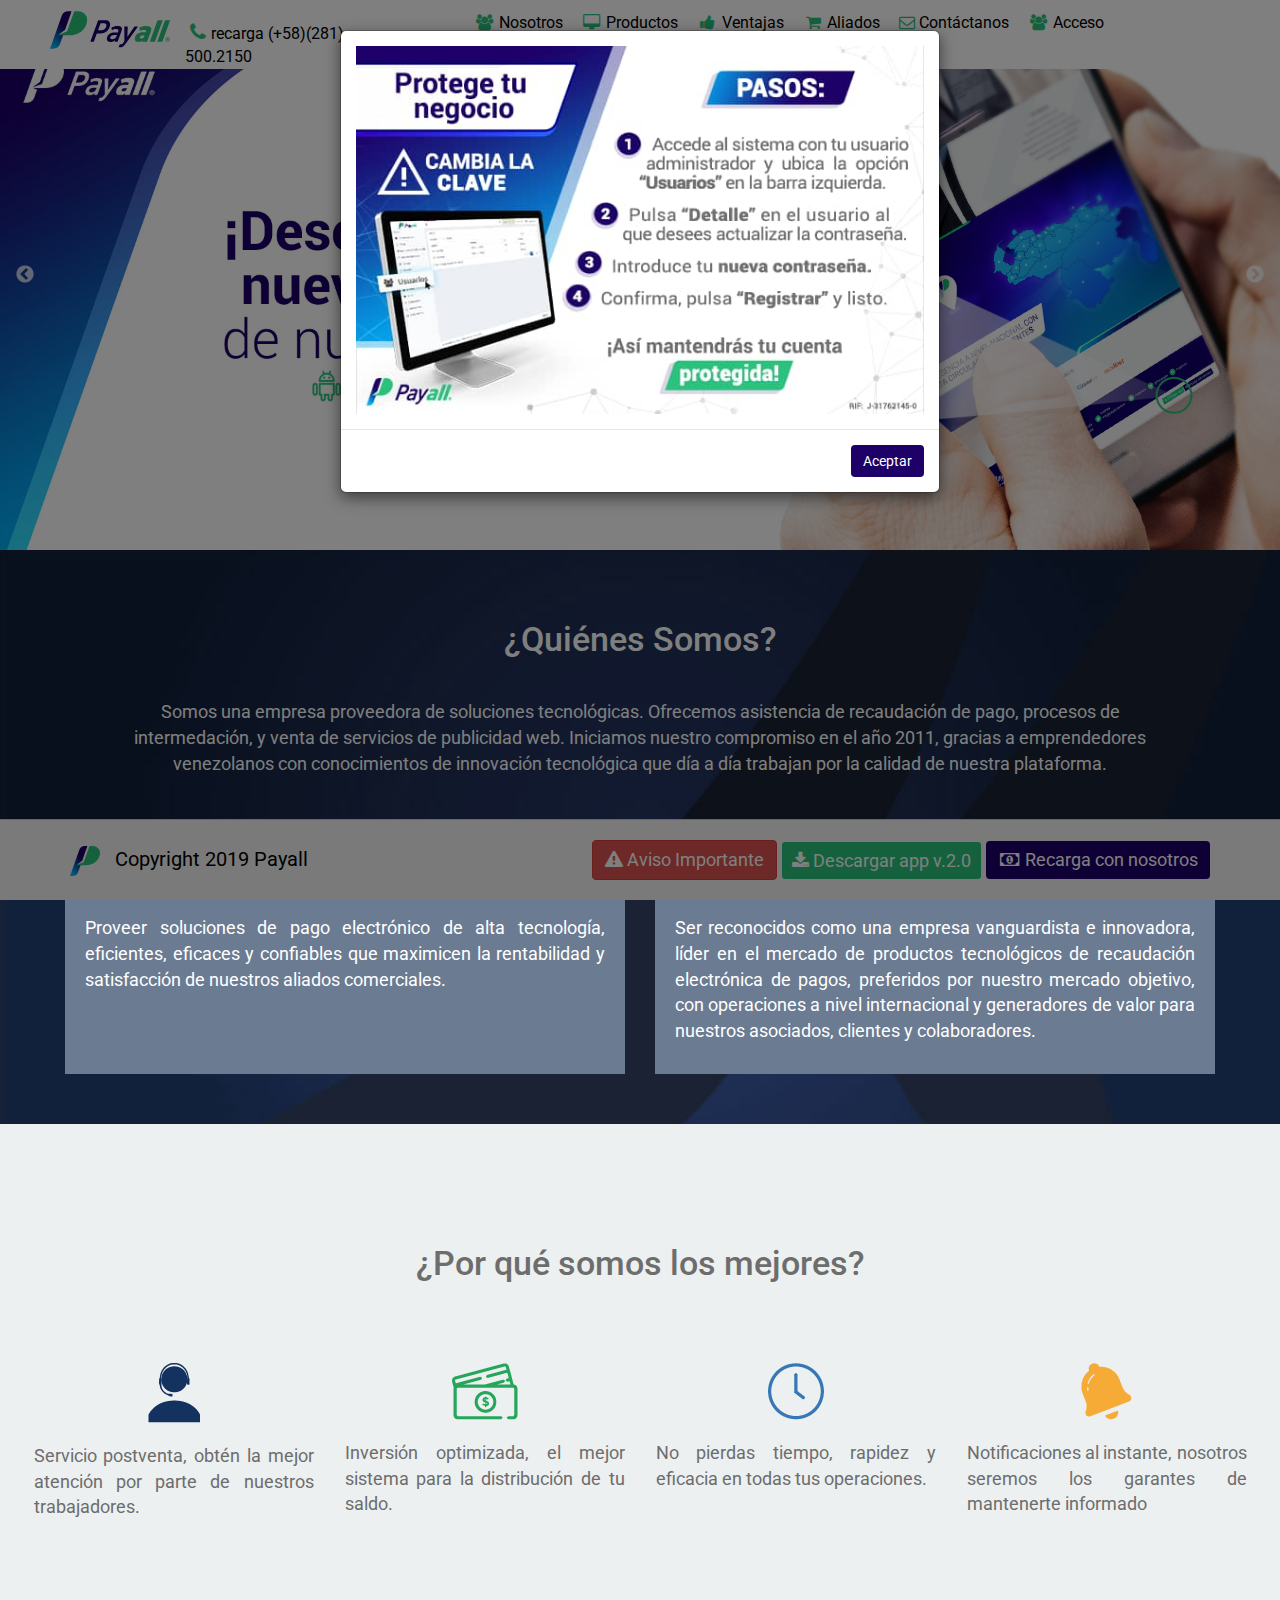
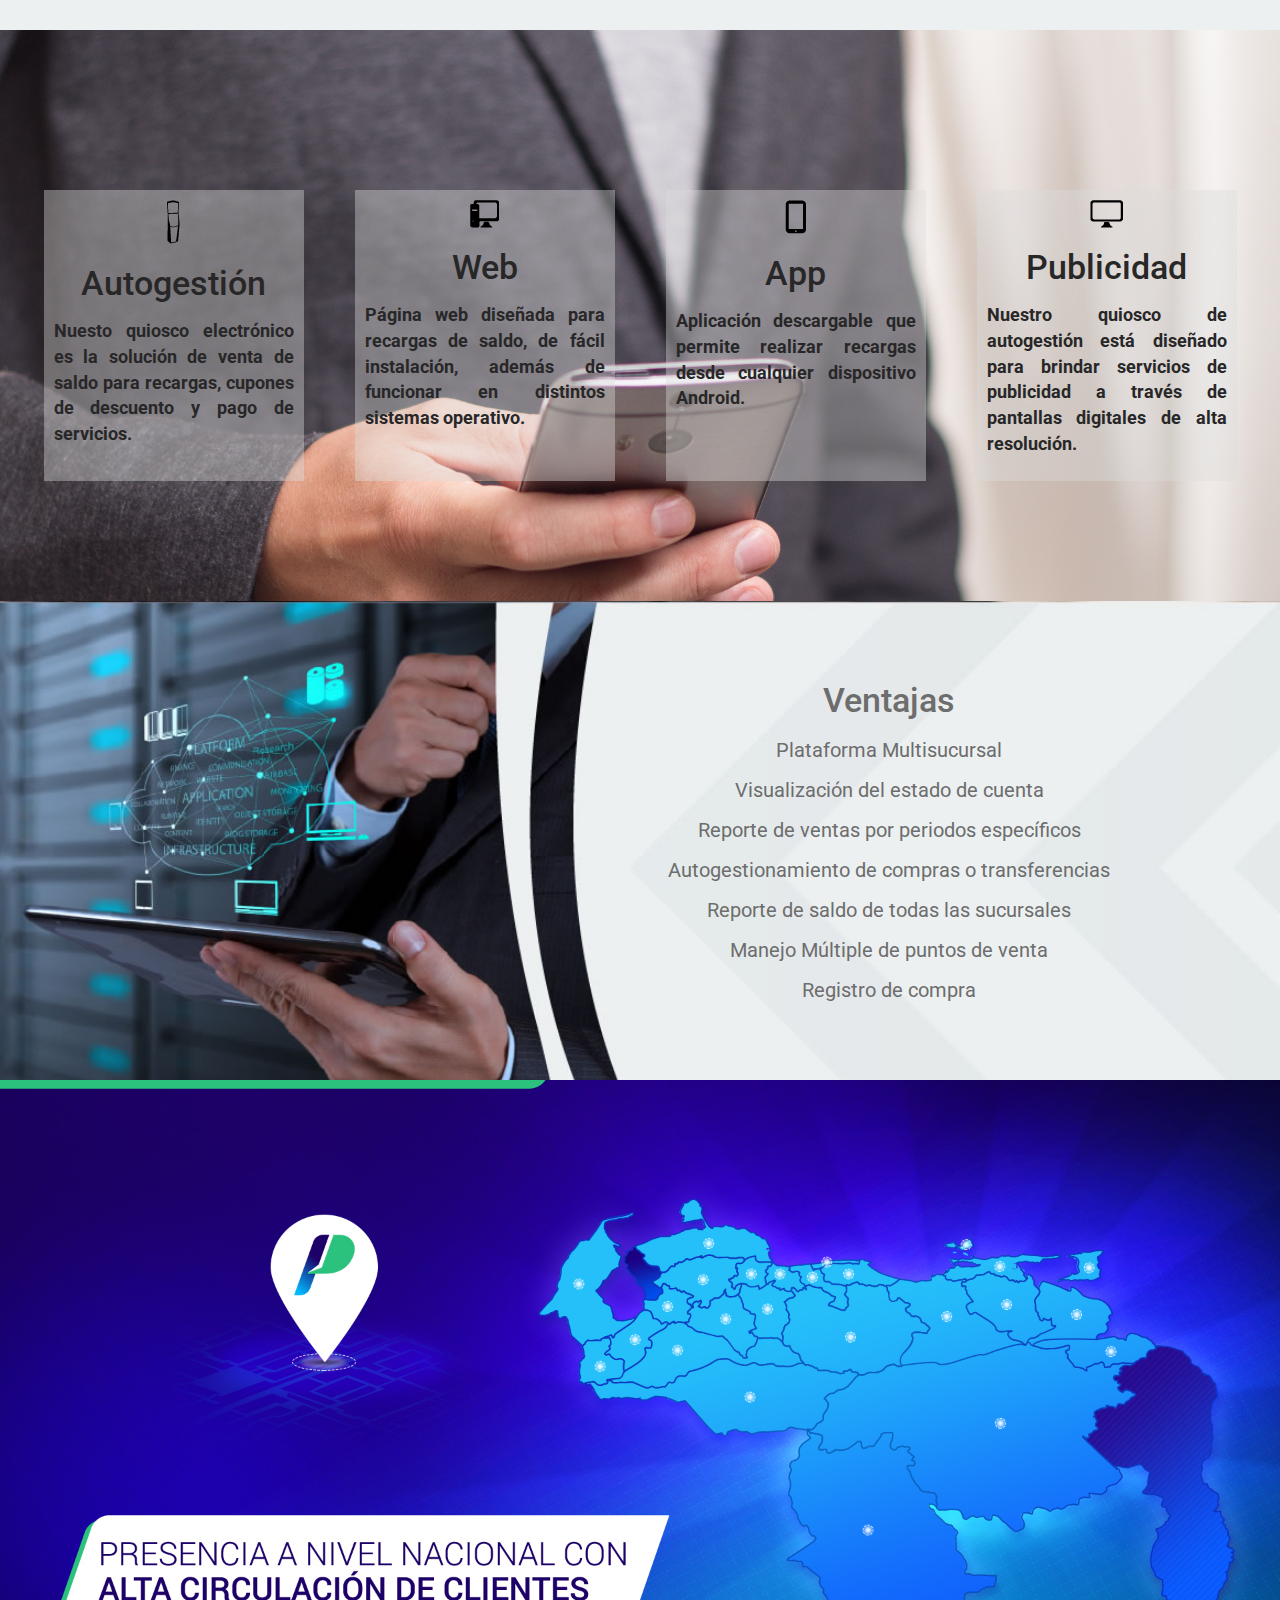
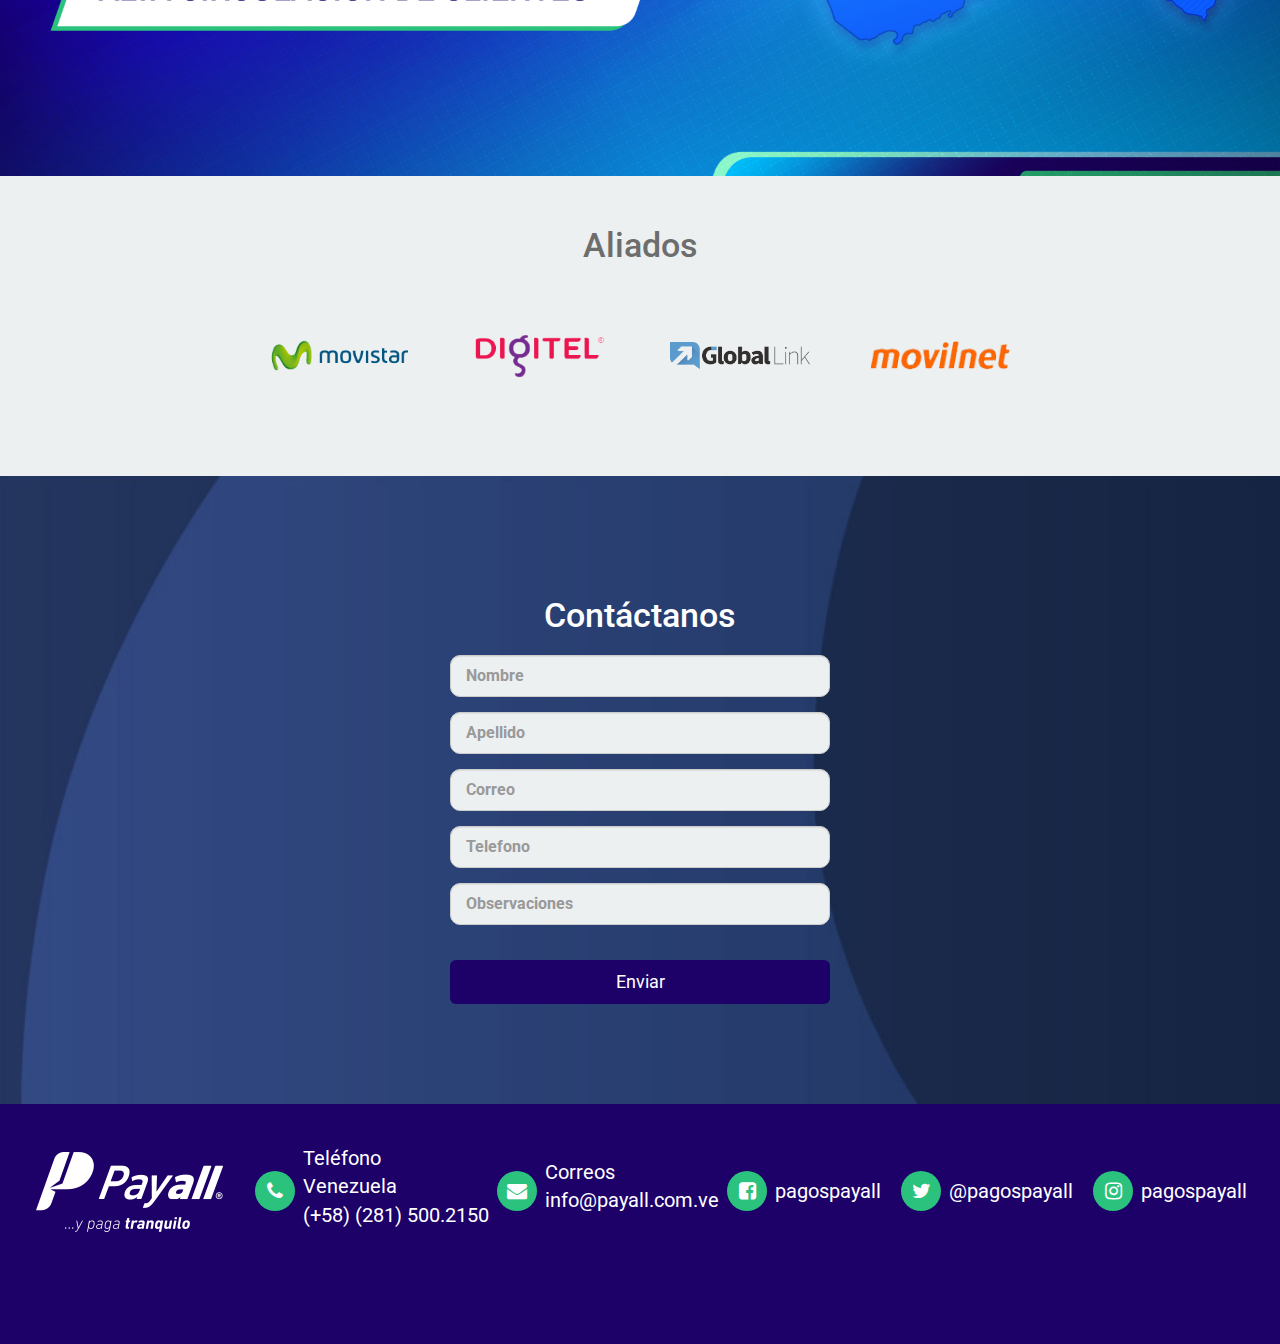
<file: index.html>
﻿<!DOCTYPE html>

<html>
<head>
    <meta charset="UTF-8">
    <meta name="viewport" content="width=device-width, initial-scale=1">
    <meta name="description"
          content="Payall te invita a formar parte de esta gran familia. Juntos respondemos a las nuevas exigencias del mercado. Trabajamos de la mano junto a ejecutivos y técnicos asignados en el territorio nacional que les visitan, asesoran, aclaran dudas y observan para mejorar el servicio y atención">
    <title>Payall</title>
    <link href="https://fonts.googleapis.com/css?family=Roboto:300" rel="stylesheet">
    <link rel="shortcut icon" type="image/x-icon" href="img/icono.ico">
    <link rel="stylesheet" href="css/bootstrap.min.css">
    <link rel="stylesheet" href="icons/font-awesome-4.7.0/css/font-awesome.min.css">
    <link rel="stylesheet" href="css/styles.css">
    <link rel="stylesheet" href="https://cdnjs.cloudflare.com/ajax/libs/animate.css/3.5.2/animate.min.css">
    <link rel="stylesheet" type="text/css" href="css/slick.css">
    <link rel="stylesheet" type="text/css" href="css/slick-theme.css">
</head>
<body>
<header class="header" id="header">
    <span class="burguer-button" id="burguer-button">
      <i class="fa fa-bars" aria-hidden="true"></i>
    </span>
    <nav class="menu">
        <ul class="header-number">
            <li class="item-number">
                <img src="img/PAYALL%20LOGO.svg" alt="">
            </li>
            <li class="item-number">
                <i class="fa fa-phone fa-fw"></i>recarga
                <span>
            (+58)(281) 500.2150
          </span>
            </li>
        </ul>
        <ul>
            <li>
                <a href="#nosotros" class="u-item ui-header">
                    <i class="fa fa-users fa-fw u-iconcolor" aria-hidden="true"></i>
                    Nosotros
                </a>
            </li>
            <li>
                <a href="#productos" class="u-item ui-header">
                    <i class="fa fa-desktop fa-fw u-iconcolor" aria-hidden="true"></i>
                    Productos
                </a>
            </li>
            <li>
                <a href="#ventajas" class="u-item ui-header">
                    <i class="fa fa-thumbs-up fa-fw u-iconcolor" aria-hidden="true"></i>
                    Ventajas
                </a>
            </li>
            <li class="u-item">
                <a href="#aliados" class="u-item ui-header">
                    <i class="fa fa-shopping-cart fa-fw u-iconcolor" aria-hidden="true"></i>
                    Aliados
                </a>
            </li>
            <li>
                <a href="#contactanos" class="u-item ui-header">
                    <i class="fa fa-envelope-o u-iconcolor" aria-hidden="true"></i>
                    Cont&aacute;ctanos</a>
            </li>
            <li>
                <a href="https://panel.payall.com.ve" target="_blank" class="u-item ui-header">
                    <i class="fa fa-users fa-fw" aria-hidden="true"></i>
                    Acceso
                </a>
            </li>
            <li>
                <a href="instrucciones3.html" class="u-item ui-header">
                    <i class="fa fa-book fa-fw" aria-hidden="true"></i>
                    Como funciona ?
                </a>
            </li>
        </ul>
    </nav>
</header>
<section class="background-main"><!--presenter-->
    <div class="box-slicker">
        <div class="banner-item">
            <img src="img/Layer-1.jpg" alt="Banner portada" class="img-responsive">
        </div>
        <div class="banner-item">
            <img src="img/Layer-2.jpg" alt="Banner portada" class="img-responsive">
        </div>
        <div class="banner-item">
            <img src="img/Layer-3.jpg" alt="Banner Beneficios" class="img-responsive">
        </div>
        <div class="banner-item">
            <img src="img/Layer-4.jpg" alt="Banner Canales" class="img-responsive">
        </div>
        <div class="banner-item">
            <img src="img/Layer-5.jpg" alt="Banner Venta" class="img-responsive">
        </div>
    </div>
</section>
<section class="informative"><!-- informative  -->
    <div>
        <h2>¿Qui&eacute;nes Somos?</h2>
        <p class="informative-main-p">
            Somos una empresa proveedora de soluciones tecnol&oacute;gicas. Ofrecemos asistencia de recaudaci&oacute;n
            de pago, procesos de intermedaci&oacute;n, y venta de servicios de publicidad web. Iniciamos nuestro
            compromiso en el año 2011, gracias a emprendedores venezolanos con conocimientos de innovaci&oacute;n tecnol&oacute;gica
            que d&iacute;a a d&iacute;a trabajan por la calidad de nuestra plataforma.
        </p>
        <div class="informative-container">
            <article class="informative-article">
                <h3 class="informative-title  animated"><img src="img/icons/icono-cohete.png" height="30" width="30"
                                                             alt="icono cohete"> Misi&oacute;n</h3>
                <p class="informative-p transition animated">Proveer soluciones de pago electr&oacute;nico de alta
                    tecnología, eficientes, eficaces y confiables que maximicen la rentabilidad y satisfacción de
                    nuestros aliados comerciales.</p>
            </article>
            <article class="informative-article">
                <h3 class="informative-title  animated"><img src="img/icons/icono-ojo.png" alt="icono ojo"> Visi&oacute;n
                </h3>
                <p class="informative-p transition animated">Ser reconocidos como una empresa vanguardista e innovadora,
                    l&iacute;der en el mercado de productos tecnol&oacute;gicos de recaudaci&oacute;n electr&oacute;nica
                    de pagos, preferidos por nuestro mercado objetivo, con operaciones a nivel internacional y
                    generadores de valor para nuestros asociados, clientes y colaboradores.</p>
            </article>
        </div>
    </div>
</section>
<section class="benefits" id="nosotros"><!--benefits-->
    <div>
        <h2>¿Por qu&eacute; somos los mejores?</h2>
        <div class="benefits-container">
            <article class="benefits-article a transition animated">
                <img src="img/icono-support.png" alt="Soporte"/>
                <p>
                    Servicio postventa, obt&eacute;n la mejor atenci&oacute;n por parte de nuestros trabajadores.
                </p>
            </article>
            <article class="benefits-article b transition animated">
                <img src="img/icono-money.png" alt="Money"/>
                <p>
                    Inversi&oacute;n optimizada, el mejor sistema para la distribuci&oacute;n de tu saldo.
                </p>
            </article>
            <article class="benefits-article c transition animated">
                <img src="img/icono-time.png" alt="Tiempo"/>
                <p>No pierdas tiempo, rapidez y eficacia en todas tus operaciones.</p>
            </article>
            <article class="benefits-article d transition animated">
                <img src="img/icono-bell.png" alt="Campana"/>
                <p>Notificaciones al instante, nosotros seremos los garantes de mantenerte informado</p>
            </article>
        </div>
    </div>
</section>
<section class="product" id="productos"><!--product-->
    <div class="product-article-container">
        <article class="product-article a transition animated">
            <img src="img/icono-quiosco.png" alt="Quiosco"/>
            <h3>Autogesti&oacute;n</h3>
            <p>Nuesto quiosco electrónico es la solución de venta de saldo para recargas, cupones de descuento y pago de
                servicios.</p>
        </article>
        <article class="product-article b  transition animated">
            <img src="img/icono-desktop.png" alt="Desktop"/>
            <h3>Web</h3>
            <p>P&aacute;gina web diseñada para recargas de saldo, de f&aacute;cil instalaci&oacute;n, adem&aacute;s de
                funcionar en distintos sistemas operativo.</p>
        </article>
        <article class="product-article c transition animated">
            <img src="img/icono-movil.png" alt="Web"/>
            <h2>App</h2>
            <p>Aplicaci&oacute;n descargable que permite realizar recargas desde cualquier dispositivo Android.</p>
        </article>
        <article class="product-article d transition animated">
            <img src="img/icono-web.png" alt="App"/>
            <h2>Publicidad</h2>
            <p>Nuestro quiosco de autogesti&oacute;n est&aacute; diseñado para brindar servicios de publicidad a trav&eacute;s
                de pantallas digitales de alta resoluci&oacute;n.</p>
        </article>
    </div>
</section>
<section class="adventage" id="ventajas"><!--advantage-->
    <div class="adventage-box">
        <div class="adventage-container">
            <h2>Ventajas</h2>
            <ul>
                <li>
                    Plataforma Multisucursal
                </li>
                <li>
                    Visualizaci&oacute;n del estado de cuenta
                </li>
                <li>
                    Reporte de ventas por periodos espec&iacute;ficos
                </li>
                <li>
                    Autogestionamiento de compras o transferencias
                </li>
                <li>
                    Reporte de saldo de todas las sucursales
                </li>
                <li>
                    Manejo M&uacute;ltiple de puntos de venta
                </li>
                <li>
                    Registro de compra
                </li>
            </ul>
        </div>
    </div>
</section>
<section class="map"><!--map-->
    <div>
        <img src="img/mapa.jpg" alt="mapa" class="img-responsive"/>
    </div>
</section>
<section class="allies" id="aliados"><!--allies-->
    <div>
        <h2>Aliados</h2>
        <div class="allies-container main-container">
            <div class="allies-item">
                <img src="img/movistarpayall.png" alt="movistar" class="allies-img transition animated img-responsive"
                     width="140"/>
            </div>
            <div class="allies-item">
                <img src="img/digitelpayall.png" alt="digitel" class="allies-img  transition animated img-responsive"
                     width="140"/>
            </div>
            <div class="allies-item">
                <img src="img/globallink-logo.png" alt="digitel" class="allies-img  transition animated img-responsive"
                     height="200" width="140"/>
            </div>
            <div class="allies-item">
                <img src="img/movilnet.png" alt="digitel" class="allies-img  transition animated img-responsive"
                     height="200" width="140"/>
            </div>
        </div>
    </div>

</section>
<section class="contact" id="contactanos"><!--contact-->
    <div class="container-contact-main">
        <div class="container-form">
            <div class="alert " id="contact-result-message">
                <strong class="title-alert"></strong>
                <p></p>
            </div>
            <h2>Cont&aacute;ctanos</h2>
            <form class="form" id="form">
                <div class="form-group">
                    <input type="text" class="form-control" placeholder="Nombre" name="site_contacto[nombre]"
                           id="site_contacto_nombre" required>
                </div>
                <div class="form-group">
                    <input type="text" class="form-control" placeholder="Apellido" name="site_contacto[apellido]"
                           id="site_contacto_apellido" required>
                </div>
                <div class="form-group">
                    <input type="email" class="form-control" placeholder="Correo" required name="site_contacto[email]"
                           id="site_contacto_email">
                </div>
                <div class="form-group">
                    <input type="text" class="form-control" placeholder="Telefono" required
                           name="site_contacto[telefono]" id="site_contacto_telefono">
                </div>
                <div class="form-group">
                    <input type="text" class="form-control" placeholder="Observaciones" required
                           name="site_contacto[observacion]" id="site_contacto_observacion">
                </div>
                <button class="btn btn-primary btn-lg" type="submit" style="width: 100% !important;">Enviar</button>
            </form>
        </div>
    </div>
</section>
<footer class="footer background-main"><!--footer-->
    <div class="main-container-footer">
        <figure class="footer-logo">
            <img src="img/logo-footer.png" alt="Logo payall"/>
        </figure>
        <div class="container-footer">
            <div class="footer-item">
                <a href="tel:+582815002150" class="u-item">
                    <div class="phone footer-link">
                        <div class="link-circle">
                            <i class="fa fa-phone"></i>
                        </div>
                        <ul>
                            <li>
                                Tel&eacute;fono
                            </li>
                            <li>
                                Venezuela
                            </li>
                            <li>
                                (+58) (281) 500.2150
                            </li>
                        </ul>
                    </div>
                </a>
            </div>
            <div class="footer-item">
                <a href="mailto:@payall.com.ve" class="u-item">
                    <div class="email footer-link">
                        <div class="link-circle">
                            <i class="fa fa-envelope" aria-hidden="true"></i>
                        </div>
                        <ul>
                            <li>Correos</li>
                            <li>info@payall.com.ve</li>
                        </ul>
                    </div>
                </a>
            </div>
            <div class="footer-item c">
                <div class="social-network">
                    <a href="https://facebook.com/pagospayall" class="u-item" target="_blank">
                        <div class="footer-link">
                            <div class="link-circle a">
                                <i class="fa fa-facebook-square" aria-hidden="true"></i>
                            </div>
                            <ul>
                                <li>pagospayall</li>
                            </ul>
                        </div>
                    </a>
                    <a href="https://twitter.com/pagospayall" class="u-item" target="_blank">
                        <div class="footer-link space">
                            <div class="link-circle">
                                <i class="fa fa-twitter" aria-hidden="true"></i>
                            </div>
                            <ul>
                                <li>@pagospayall</li>
                            </ul>
                        </div>
                    </a>
                    <a href="https://instagram.com/pagospayall" class="u-item" target="_blank">
                        <div class="footer-link space">
                            <div class="link-circle">
                                <i class="fa fa-instagram" aria-hidden="true"></i>
                            </div>
                            <ul>
                                <li>pagospayall</li>
                            </ul>
                        </div>
                    </a>
                </div>
            </div>
        </div>
    </div>
    <div class="floating-footer" id="floating-button">
        <div class="floating-container">
            <div class="floating-content">
                <img src="img/PAYALL%20ISOLOGO.svg" width="30" alt="PayAll">
                <span>
            Copyright 2019 Payall
           </span>
            </div>
            <div class="floating-button-options">
                <button id="btnAviso" class="btn btn-danger">
                    <i class="fa fa-warning"></i>
                    Aviso Importante
                </button>
                <a href="http://cdn.payall.com.ve/payall.apk" target="_blank" class="btn btn-success btn-sm">
                    <i class="fa fa-download" aria-hidden="true"></i>
                    Descargar app v.2.0
                </a>
                <a href="https://panel.payall.com.ve/info/captacion" target="_blank"
                   class="btn btn-primary">
                    <i class="fa fa-fw fa-money"></i>
                    Recarga con nosotros
                </a>
            </div>
        </div>
    </div>
</footer>

<div class="modal" id="myModal" tabindex="-1" role="dialog">
    <div class="modal-dialog" role="document">
        <div class="modal-content">
            <div class="modal-body">
                <img src="img/cambio_clave.jpeg" width="100%" alt="Cambio de Clave">
            </div>
            <div class="modal-footer">
                <button type="button" class="btn btn-primary" data-dismiss="modal">
                    Aceptar
                </button>
            </div>
        </div>
    </div>
</div>

<script src="js/jquery-3.2.1.min.js"></script>
<script src="js/smooth-scroll-master/dist/js/smooth-scroll.min.js"></script>
<script src="js/bootstrap.min.js"></script>
<script src="js/modernizr.js"></script>
<script src="js/slick.min.js"></script>
<script src="js/jquery.waypoints.min.js"></script>
<script src="js/hammer.min.js"></script>
<script src="js/jquery.hammer.js"></script>

<script>
    $(function () {
        var consulta = window.matchMedia('(max-width: 1024px)');
        var removeEffect = window.matchMedia('(max-width: 350px)');
        var $header = $('#header');
        var $burguerButton = $('#burguer-button');
        var $btnForm = $('#btnForm');
        var $boxModal = $('#boxModal');
        var $formSend = $('#form');
        var $formCaptacion = $('#form-captacion');
        var $contactBoxMessage = $('#contact-result-message');
        var $catchmentBoxMessage = $('#catchment-result-message');
        var $body = document.body;  //Se usa vainilla para compatibilidad con Hammer
        var gestos = new Hammer($body);
        var baseUrl = 'https://panel.payall.com.ve';
        var messageProblemConexion = 'En estos momentos no es posible acceder a la plataforma, por favor intente en otro momento';
        var titleProblemConexion = 'Problemas de conexión';
        var titleDataSave = 'Solicitud realizada';
        var loadButton = 'Enviando...';
        var buttonMessage = 'Enviar';

        var scroll = new SmoothScroll('a[href*="#"]', {
            speed: 700
        });

        consulta.addListener(mediaquery);

        $('.informative-container').waypoint(function () {
            var $title = $('.informative-title')
            var classTitle = 'fadeIn';
            var $description = $('.informative-p');
            var classDescription = 'fadeInUp';

            checkClassName($title, classTitle);
            checkClassName($description, classDescription);
        }, {
            offset: '75%'
        });

        $('.benefits-container').waypoint(function () {
            var className = 'fadeInUp';

            checkClassName($('.benefits-article'), className);
        }, {
            offset: '75%'
        });


        $('.product-article-container').waypoint(function () {
            var className = 'bounceIn';

            checkClassName($('.product-article'), className);

        }, {
            offset: '50%'
        });


        $('.allies-container').waypoint(function () {
            var $element = $('.allies-img');
            var className = 'bounceIn';

            checkClassName($element, className);
        }, {
            offset: '80%'
        });

        function checkClassName($element, className) {
            if (consulta.matches) return

            if ($element.hasClass(className)) {
                $element.removeClass(className);
            } else {
                $element.addClass(className);
            }
        }

        $('.box-slicker').slick({
            adaptiveHeight: true,
            infinite: true,
            arrows: true,
            autoplay: true,
            autoplaySpeed: 4000,
        });

        function showMenu() {
            $header.addClass('active');
        }

        function hideMenu() {
            $header.removeClass('active');
        }

        function toggleMenu() {
            $header.toggleClass('active');
        }

        function mediaquery() {
            if (consulta.matches) {
                $burguerButton.on('click', toggleMenu);
            } else {
                $burguerButton.off('click', toggleMenu);
            }
        }

        function cleanForm($el) {
            $el.find('div[class="form-group has-error"]').removeClass('has-error');
            $el.find('input').val('');
        }

        function showResultMessage(title, className) {
            var alertClass = 'alert-' + className;
            return function ($box) {
                return function (message) {
                    $box.find('strong').text(title);
                    $box.find('p').text(message);
                    $box.addClass(alertClass);

                    setTimeout(function () {
                        hide($box, alertClass);
                    }, 6000);

                    $box.fadeIn();
                }
            }
        }

        function hide($el, className) {
            $el.fadeOut();
            $el.find('strong').text('');
            $el.find('p').text('');
            $el.removeClass(className);
        }

        function toggleButton($button, load) {
            if (load) {
                $button.prop('disabled', true);
                $button.text(loadButton);
            } else {
                $button.prop('disabled', false);
                $button.text(buttonMessage)
            }
        }

        var danger = showResultMessage(titleProblemConexion, 'danger');
        var success = showResultMessage(titleDataSave, 'success');
        var contactMessageSuccess = success($contactBoxMessage);
        var contactMessageError = danger($contactBoxMessage);
        var catchmentMessageSuccess = success($catchmentBoxMessage);
        var catchmentMessageError = danger($catchmentBoxMessage);

        function formError(prefix) {
            var separator = ', ';
            return function (errors) {
                $.each(errors, function (field, fieldErrors) {
                    var $field = $('#' + prefix + field);

                    if (fieldErrors.length > 0) {
                        var errorMessage = '';
                        $.each(fieldErrors, function (i, fieldError) {
                            errorMessage += errorMessage.length > 0 ? separator + fieldError : fieldError;
                        });

                        $field.tooltip('destroy');
                        $field.tooltip({'title': errorMessage});
                        $field.closest('div[class="form-group"]').addClass('has-error');
                    } else {
                        $field.closest('div[class="form-group has-error"]').removeClass('has-error');
                        $field.tooltip('destroy');
                    }
                });
            }
        }

        var errorContacto = formError('site_contacto_');
        var errorCaptacion = formError('site_captacion_');

        mediaquery();


        $formSend.on('submit', function (e) {
            e.preventDefault();

            var url = baseUrl + '/site/contacto';
            var $form = $(this);
            var $button = $form.find('button[type="submit"]');
            var data = $form.serialize();

            toggleButton($button, true);

            $.post(url, data)
                .done(function (res) {
                    console.log(res);
                    if (res.success) {
                        contactMessageSuccess(res.mensaje);
                        cleanForm($form);
                    } else {
                        errorContacto(res.errors);
                    }

                    toggleButton($button, false);

                })
                .fail(function (err) {
                    contactMessageError(messageProblemConexion);
                    toggleButton($button, false);
                });
        });

        $formCaptacion.on('submit', function (e) {
            e.preventDefault();

            var url = baseUrl + '/site/captacion';
            var $form = $(this);
            var $button = $form.find('button[type="submit"]');
            var data = $form.serialize();

            toggleButton($button, true);

            $.post(url, data)
                .done(function (res) {
                    if (res.success) {
                        catchmentMessageSuccess(res.mensaje);
                        cleanForm($form);

                        setTimeout(function () {
                            $boxModal.modal('hide');
                        }, 6000)
                    } else {
                        errorCaptacion(res.errors);
                    }

                    toggleButton($button, false);

                })
                .fail(function (err) {
                    catchmentMessageError(messageProblemConexion);
                    toggleButton($button, false);
                })
        });

        gestos.on('swipeleft', hideMenu);
        gestos.on('swiperight', showMenu);

        function aviso(){
            $('#myModal').modal();
        }

        $('#btnAviso').on('click',function () {
            aviso();
        })
        aviso();
    });
</script>
</body>
</html>
</file>
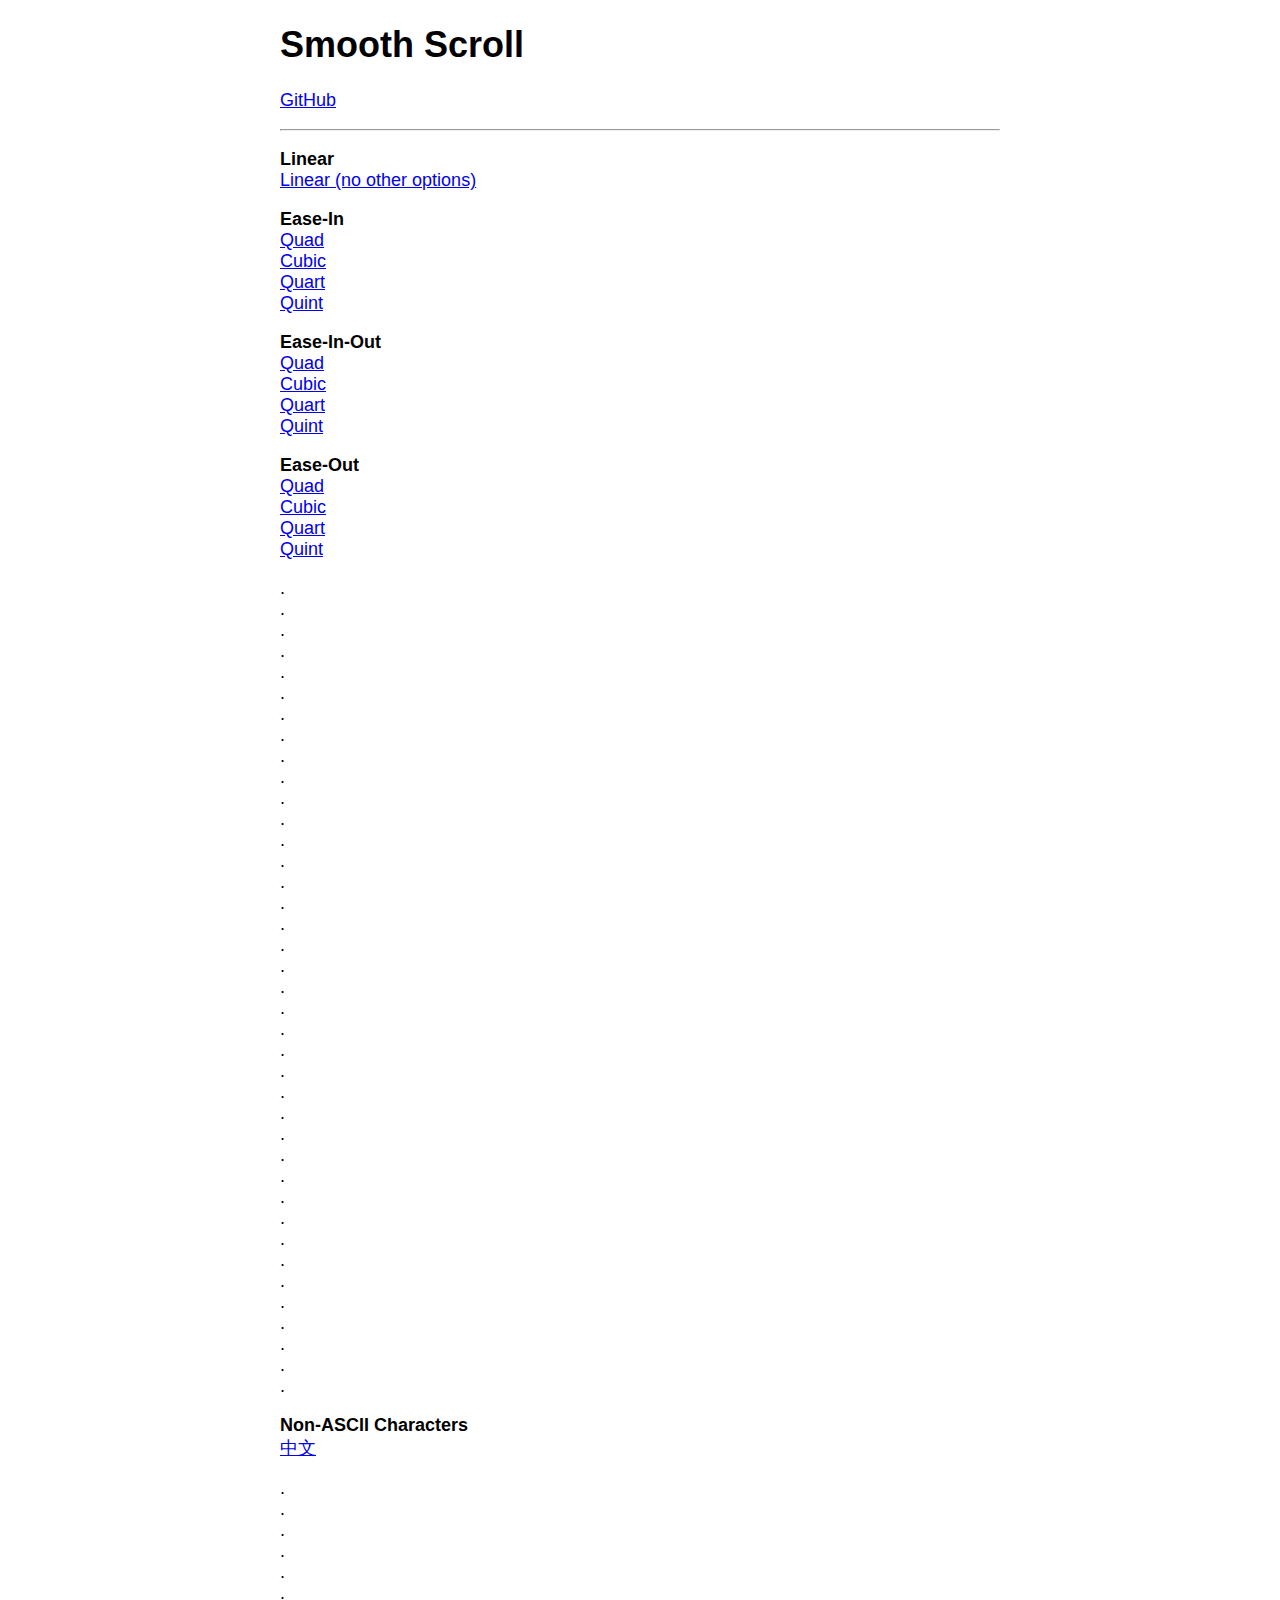
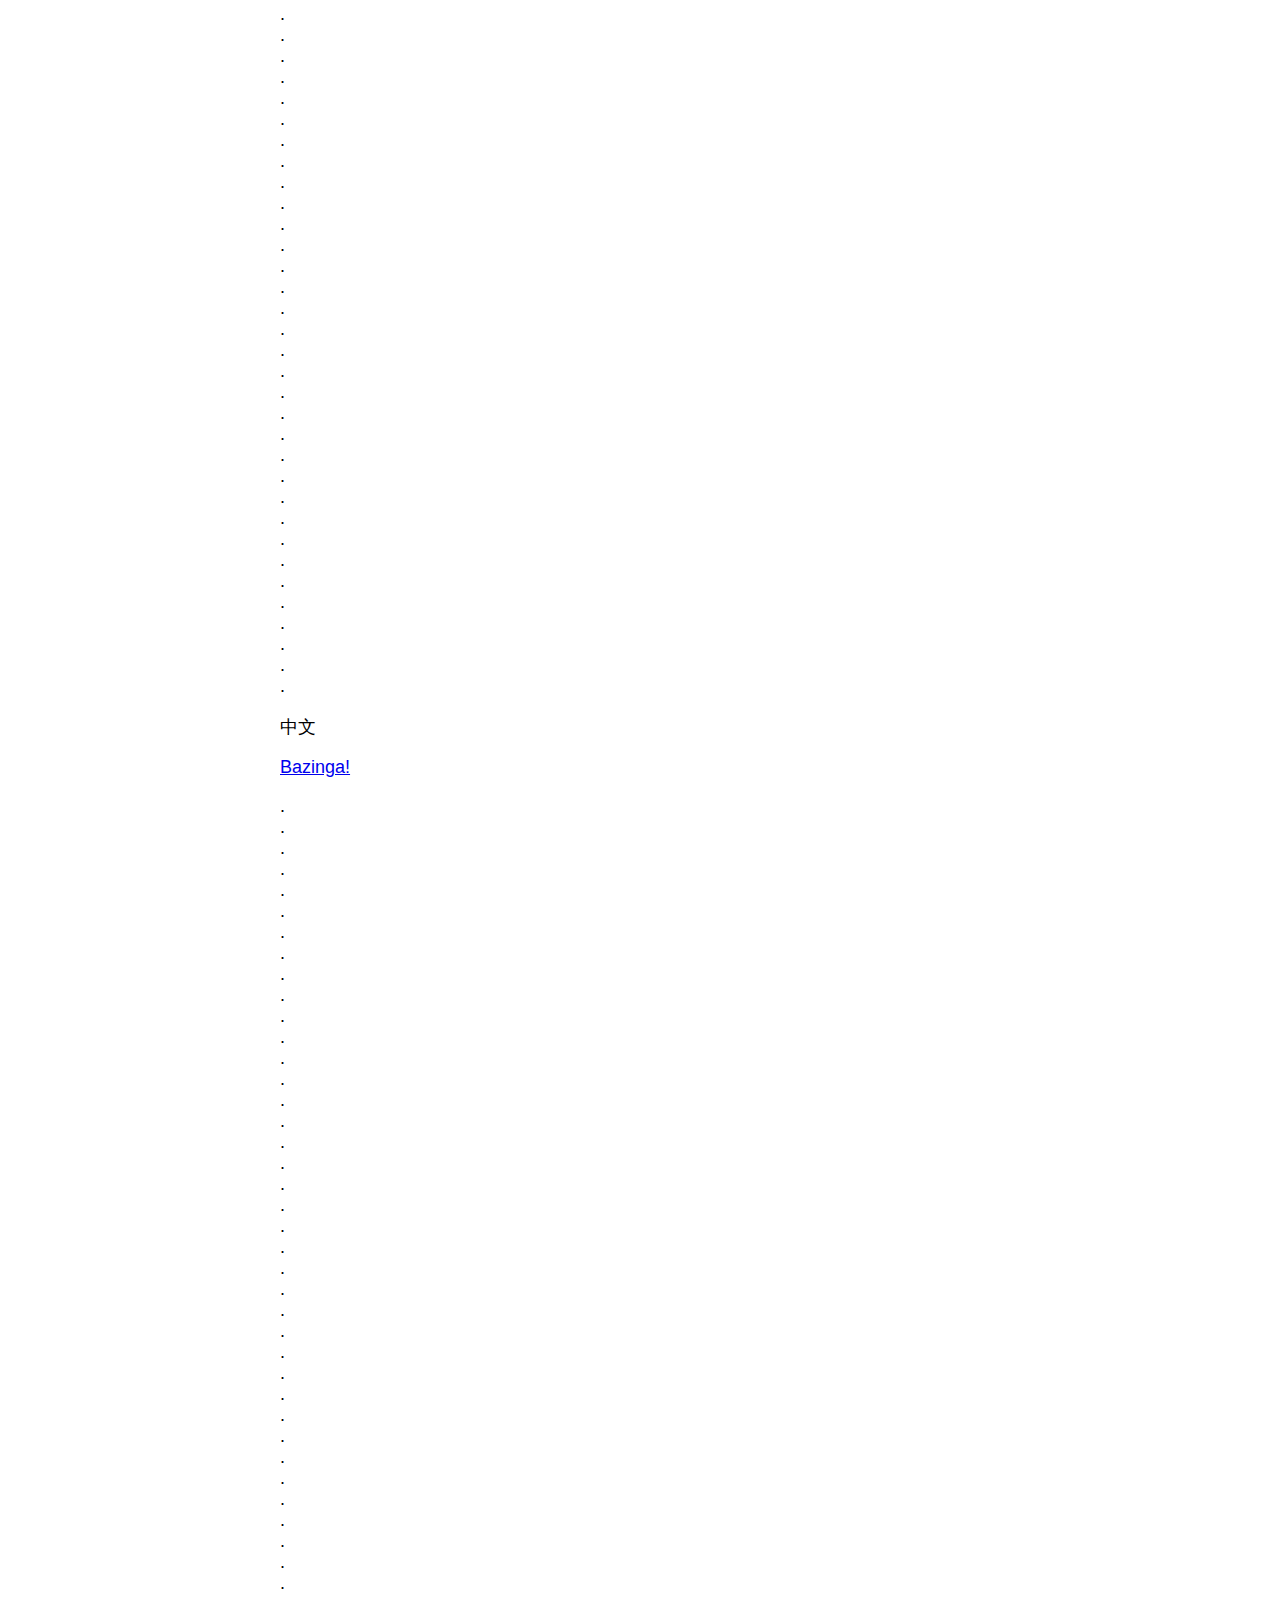
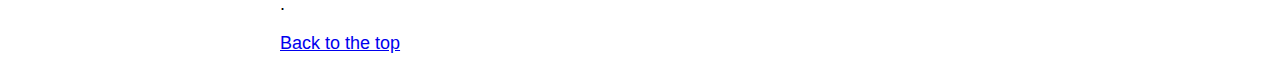
<file: js/smooth-scroll-master/docs/index.html>
<!DOCTYPE html>
<html lang="en">

	<head>
		<meta charset="utf-8">
		<title>Smooth Scroll</title>
		<meta name="viewport" content="width=device-width, initial-scale=1.0">

		<!-- stylesheets -->
		<style type="text/css">
			body {
				font-family: -apple-system, BlinkMacSystemFont, "Segoe UI", "Roboto", "Oxygen", "Ubuntu", "Cantarell", "Fira Sans", "Droid Sans", "Helvetica Neue", sans-serif;
				font-size: 112.5%;
				margin-left: auto;
				margin-right: auto;
				max-width: 40em;
				width: 88%;
			}
		</style>
	</head>

	<body>

		<main id="top">

			<nav>
				<h1>Smooth Scroll</h1>
				<p><a href="https://github.com/cferdinandi/smooth-scroll">GitHub</a></p>
				<hr>
			</nav>

			<section>
<p>
    <strong>Linear</strong><br>
    <a data-easing="linear" href="#bazinga">Linear (no other options)</a><br>
</p>

<p>
    <strong>Ease-In</strong><br>
    <a data-easing="easeInQuad" href="#bazinga">Quad</a><br>
    <a data-easing="easeInCubic" href="#bazinga">Cubic</a><br>
    <a data-easing="easeInQuart" href="#bazinga">Quart</a><br>
    <a data-easing="easeInQuint" href="#bazinga">Quint</a>
</p>

<p>
    <strong>Ease-In-Out</strong><br>
    <a data-easing="easeInOutQuad" href="#bazinga">Quad</a><br>
    <a data-easing="easeInOutCubic" href="#bazinga">Cubic</a><br>
    <a data-easing="easeInOutQuart" href="#bazinga">Quart</a><br>
    <a data-easing="easeInOutQuint" href="#bazinga">Quint</a>
</p>

<p>
    <strong>Ease-Out</strong><br>
    <a data-easing="easeOutQuad" href="#bazinga">Quad</a><br>
    <a data-easing="easeOutCubic" href="#bazinga">Cubic</a><br>
    <a data-easing="easeOutQuart" href="#bazinga">Quart</a><br>
    <a data-easing="easeOutQuint" href="#bazinga">Quint</a>
</p>

<p>
    .<br>.<br>.<br>.<br>.<br>.<br>.<br>.<br>.<br>.<br>.<br>.<br>.<br>
    .<br>.<br>.<br>.<br>.<br>.<br>.<br>.<br>.<br>.<br>.<br>.<br>.<br>
    .<br>.<br>.<br>.<br>.<br>.<br>.<br>.<br>.<br>.<br>.<br>.<br>.
</p>

<p>
    <strong>Non-ASCII Characters</strong><br>
    <a href="#中文">中文</a>
</p>

<p>
    .<br>.<br>.<br>.<br>.<br>.<br>.<br>.<br>.<br>.<br>.<br>.<br>.<br>
    .<br>.<br>.<br>.<br>.<br>.<br>.<br>.<br>.<br>.<br>.<br>.<br>.<br>
    .<br>.<br>.<br>.<br>.<br>.<br>.<br>.<br>.<br>.<br>.<br>.<br>.
</p>

<p id="中文">中文</p>

<p id="bazinga"><a href="#1@#%^-bottom">Bazinga!</a></p>

<p>
    .<br>.<br>.<br>.<br>.<br>.<br>.<br>.<br>.<br>.<br>.<br>.<br>.<br>
    .<br>.<br>.<br>.<br>.<br>.<br>.<br>.<br>.<br>.<br>.<br>.<br>.<br>
    .<br>.<br>.<br>.<br>.<br>.<br>.<br>.<br>.<br>.<br>.<br>.<br>.
</p>

<p id="1@#%^-bottom"><a href="#">Back to the top</a></p>
			</section>
		</main>

		<!-- Javascript -->
		<script src="dist/js/smooth-scroll.polyfills.min.js"></script>
		<script>
			var scroll = new SmoothScroll('a[href*="#"]:not([data-easing])');

			var linear = new SmoothScroll('[data-easing="linear"]', {easing: 'linear'});

			var easeInQuad = new SmoothScroll('[data-easing="easeInQuad"]', {easing: 'easeInQuad'});
			var easeInCubic = new SmoothScroll('[data-easing="easeInCubic"]', {easing: 'easeInCubic'});
			var easeInQuart = new SmoothScroll('[data-easing="easeInQuart"]', {easing: 'easeInQuart'});
			var easeInQuint = new SmoothScroll('[data-easing="easeInQuint"]', {easing: 'easeInQuint'});

			var easeInOutQuad = new SmoothScroll('[data-easing="easeInOutQuad"]', {easing: 'easeInOutQuad'});
			var easeInOutCubic = new SmoothScroll('[data-easing="easeInOutCubic"]', {easing: 'easeInOutCubic'});
			var easeInOutQuart = new SmoothScroll('[data-easing="easeInOutQuart"]', {easing: 'easeInOutQuart'});
			var easeInOutQuint = new SmoothScroll('[data-easing="easeInOutQuint"]', {easing: 'easeInOutQuint'});

			var easeOutQuad = new SmoothScroll('[data-easing="easeOutQuad"]', {easing: 'easeOutQuad'});
			var easeOutCubic = new SmoothScroll('[data-easing="easeOutCubic"]', {easing: 'easeOutCubic'});
			var easeOutQuart = new SmoothScroll('[data-easing="easeOutQuart"]', {easing: 'easeOutQuart'});
			var easeOutQuint = new SmoothScroll('[data-easing="easeOutQuint"]', {easing: 'easeOutQuint'});
		</script>


	</body>
</html>
</file>
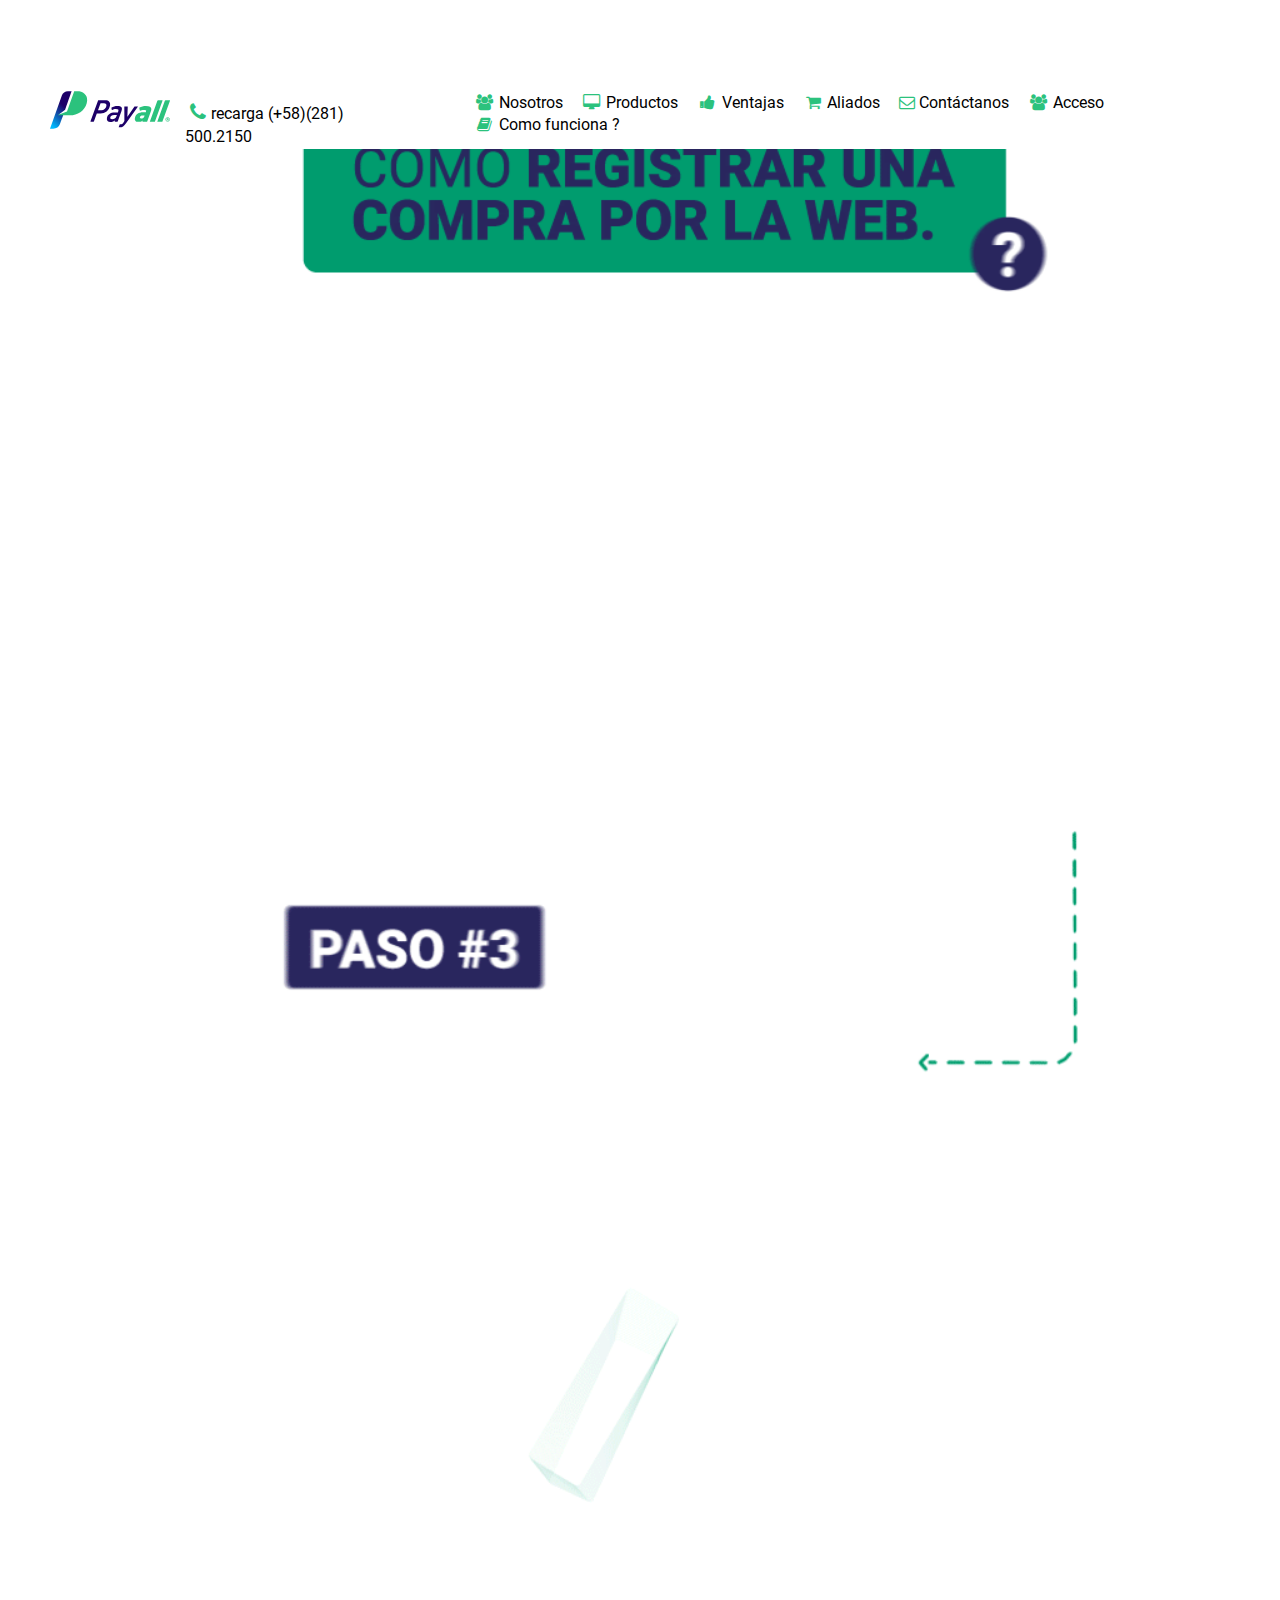
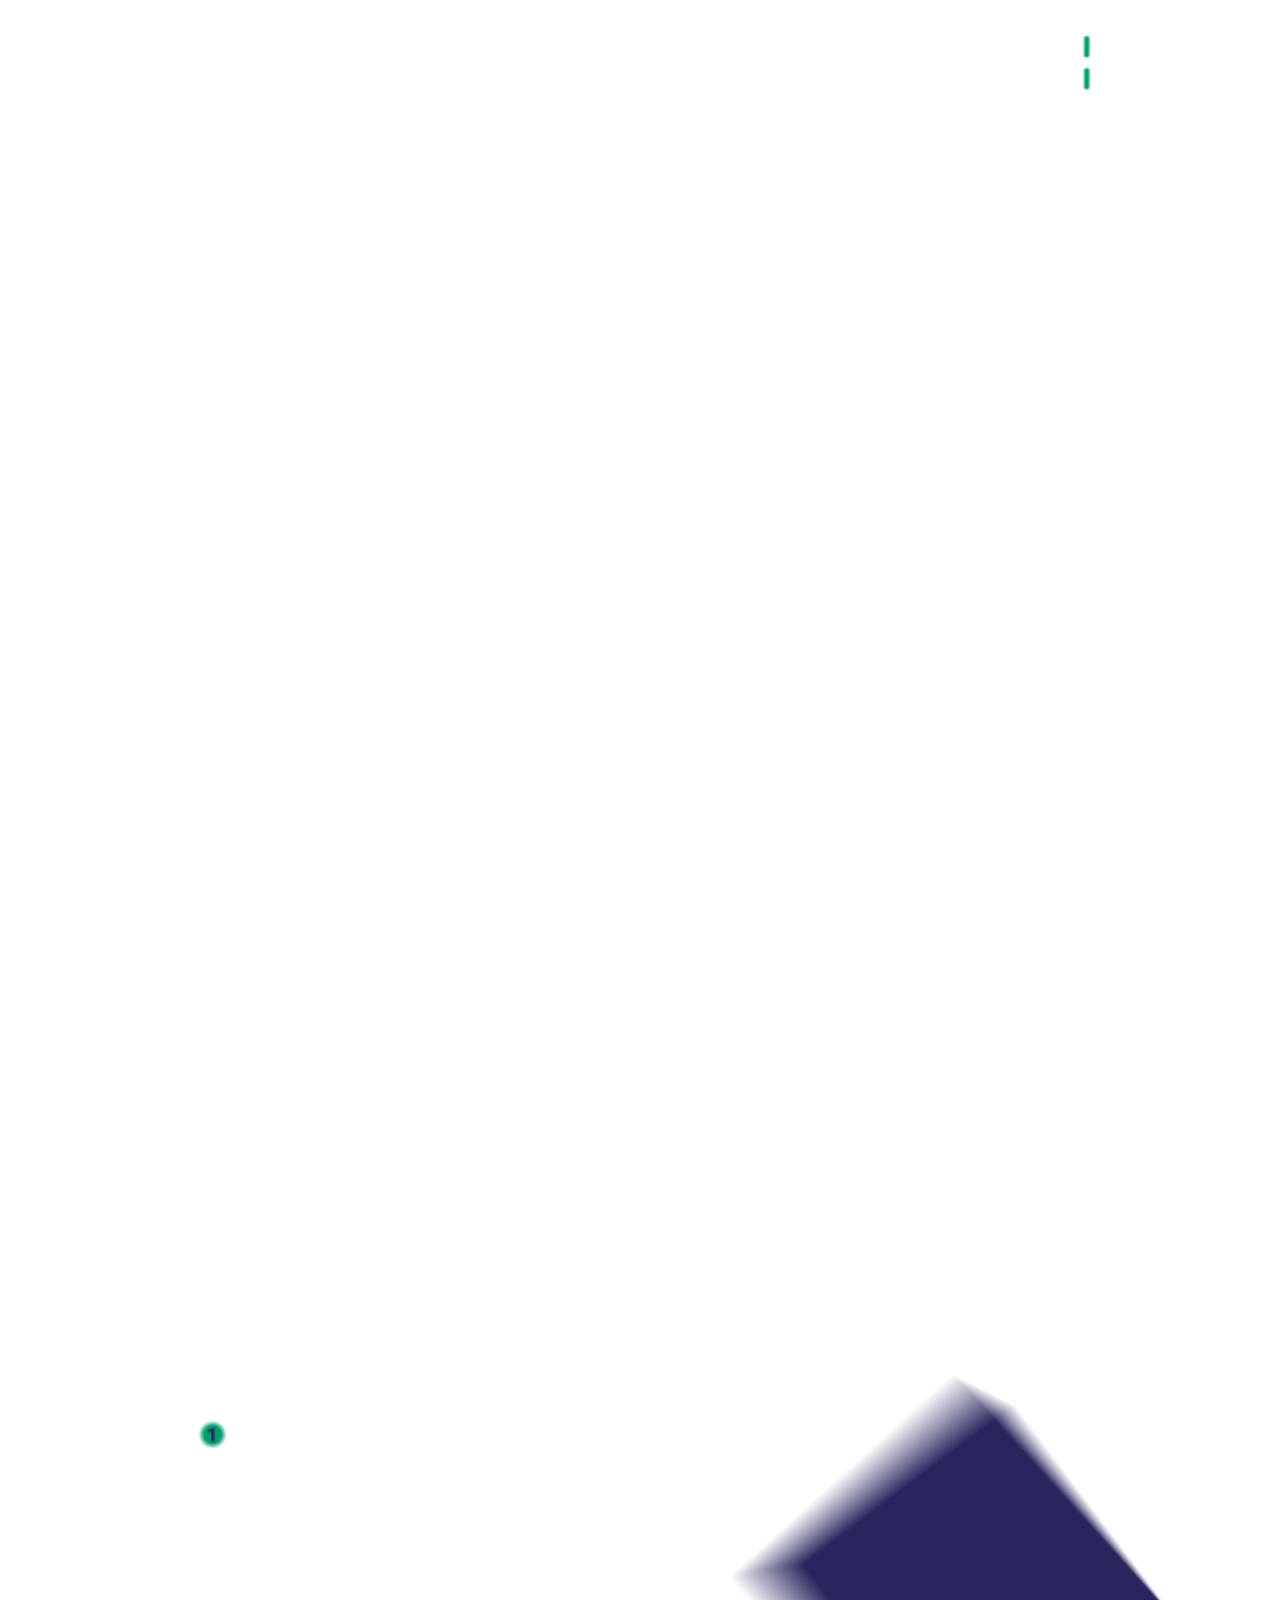
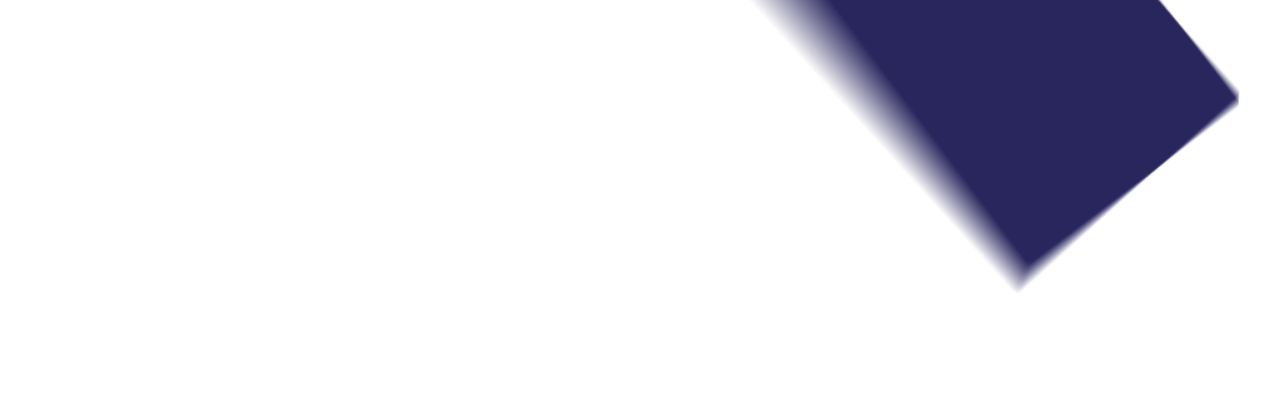
<file: instrucciones3.html>
<!DOCTYPE html>

<html>
<head>
    <meta charset="UTF-8">
    <meta name="viewport" content="width=device-width, initial-scale=1">
    <meta name="description"
          content="Payall te invita a formar parte de esta gran familia. Juntos respondemos a las nuevas exigencias del mercado. Trabajamos de la mano junto a ejecutivos y técnicos asignados en el territorio nacional que les visitan, asesoran, aclaran dudas y observan para mejorar el servicio y atención">
    <title>Payall</title>
    <link href="https://fonts.googleapis.com/css?family=Roboto:300" rel="stylesheet">
    <link rel="shortcut icon" type="image/x-icon" href="img/icono.ico">
    <link rel="stylesheet" href="css/bootstrap.min.css">
    <link rel="stylesheet" href="icons/font-awesome-4.7.0/css/font-awesome.min.css">
    <link rel="stylesheet" href="css/styles.css">
    <link rel="stylesheet" href="https://cdnjs.cloudflare.com/ajax/libs/animate.css/3.5.2/animate.min.css">
    <link rel="stylesheet" type="text/css" href="css/slick.css">
    <link rel="stylesheet" type="text/css" href="css/slick-theme.css">
    <link rel="stylesheet" href="./assets/css/style.css" />
    <link rel="stylesheet" href="./assets/css/styles.css" />
    <link rel="stylesheet" type="text/css" href="css/stylescajas.css" />
    <link rel="stylesheet" type="text/css" href="css/responsive.css" />

    
</head>
<body>
<header class="header" id="header">
    <span class="burguer-button" id="burguer-button">
      <i class="fa fa-bars" aria-hidden="true"></i>
    </span>
    <nav class="menu">
        <ul class="header-number">
            <li class="item-number">
                <img src="img/PAYALL%20LOGO.svg" alt="">
            </li>
            <li class="item-number">
                <i class="fa fa-phone fa-fw"></i>recarga
                <span>
            (+58)(281) 500.2150
          </span>
            </li>
        </ul>
        <ul>
            <li>
                <a href="#nosotros" class="u-item ui-header">
                    <i class="fa fa-users fa-fw u-iconcolor" aria-hidden="true"></i>
                    Nosotros
                </a>
            </li>
            <li>
                <a href="#productos" class="u-item ui-header">
                    <i class="fa fa-desktop fa-fw u-iconcolor" aria-hidden="true"></i>
                    Productos
                </a>
            </li>
            <li>
                <a href="#ventajas" class="u-item ui-header">
                    <i class="fa fa-thumbs-up fa-fw u-iconcolor" aria-hidden="true"></i>
                    Ventajas
                </a>
            </li>
            <li class="u-item">
                <a href="#aliados" class="u-item ui-header">
                    <i class="fa fa-shopping-cart fa-fw u-iconcolor" aria-hidden="true"></i>
                    Aliados
                </a>
            </li>
            <li>
                <a href="#contactanos" class="u-item ui-header">
                    <i class="fa fa-envelope-o u-iconcolor" aria-hidden="true"></i>
                    Cont&aacute;ctanos</a>
            </li>
            <li>
                <a href="https://panel.payall.com.ve" target="_blank" class="u-item ui-header">
                    <i class="fa fa-users fa-fw" aria-hidden="true"></i>
                    Acceso
                </a>
            </li>
            <li>
                <a href="instrucciones.html" class="u-item ui-header">
                    <i class="fa fa-book fa-fw" aria-hidden="true"></i>
                    Como funciona ?
                </a>
            </li>
        </ul>
    </nav>
</header>

<section style="position: relative; width: 100%; height: 100%; /* border: 1px solid blue;  */margin-top: 80px; margin-bottom: 15px; ">
  <div style="width: 100%; /* border: 1px solid red; */ position: relative;"> 
   <img src="pass/bloque1.gif" style="width: 100%;" alt="">
  </div>

  <div style="width: 100%;  position: relative; margin-top:-3.8%; z-index: 2 !important;"> 
    <img src="pass/bloque2.gif" style="width: 100%;" alt="">
   </div>

   <div style="width: 100%;  position: relative;margin-top:-2.8%;z-index: 3;"> 
    <img src="pass/bloque3.gif" style="width: 100%;" alt="">
   </div>

  <div style="width: 100%;  position: relative;"> 
    <img src="pass/bloque4.gif" style="width: 100%;" alt="">
   </div>
</section>



<script src="js/jquery-3.2.1.min.js"></script>
<script src="js/smooth-scroll-master/dist/js/smooth-scroll.min.js"></script>
<script src="js/bootstrap.min.js"></script>
<script src="js/modernizr.js"></script>
<script src="js/slick.min.js"></script>
<script src="js/jquery.waypoints.min.js"></script>
<script src="js/hammer.min.js"></script>
<script src="js/jquery.hammer.js"></script>

<script>
    $(function () {
        var consulta = window.matchMedia('(max-width: 1024px)');
        var removeEffect = window.matchMedia('(max-width: 350px)');
        var $header = $('#header');
        var $burguerButton = $('#burguer-button');
        var $btnForm = $('#btnForm');
        var $boxModal = $('#boxModal');
        var $formSend = $('#form');
        var $formCaptacion = $('#form-captacion');
        var $contactBoxMessage = $('#contact-result-message');
        var $catchmentBoxMessage = $('#catchment-result-message');
        var $body = document.body;  //Se usa vainilla para compatibilidad con Hammer
        var gestos = new Hammer($body);
        var baseUrl = 'https://panel.payall.com.ve';
        var messageProblemConexion = 'En estos momentos no es posible acceder a la plataforma, por favor intente en otro momento';
        var titleProblemConexion = 'Problemas de conexión';
        var titleDataSave = 'Solicitud realizada';
        var loadButton = 'Enviando...';
        var buttonMessage = 'Enviar';

        var scroll = new SmoothScroll('a[href*="#"]', {
            speed: 700
        });

        consulta.addListener(mediaquery);

        $('.informative-container').waypoint(function () {
            var $title = $('.informative-title')
            var classTitle = 'fadeIn';
            var $description = $('.informative-p');
            var classDescription = 'fadeInUp';

            checkClassName($title, classTitle);
            checkClassName($description, classDescription);
        }, {
            offset: '75%'
        });

        $('.benefits-container').waypoint(function () {
            var className = 'fadeInUp';

            checkClassName($('.benefits-article'), className);
        }, {
            offset: '75%'
        });


        $('.product-article-container').waypoint(function () {
            var className = 'bounceIn';

            checkClassName($('.product-article'), className);

        }, {
            offset: '50%'
        });


        $('.allies-container').waypoint(function () {
            var $element = $('.allies-img');
            var className = 'bounceIn';

            checkClassName($element, className);
        }, {
            offset: '80%'
        });

        function checkClassName($element, className) {
            if (consulta.matches) return

            if ($element.hasClass(className)) {
                $element.removeClass(className);
            } else {
                $element.addClass(className);
            }
        }

        $('.box-slicker').slick({
            adaptiveHeight: true,
            infinite: true,
            arrows: true,
            autoplay: true,
            autoplaySpeed: 4000,
        });

        function showMenu() {
            $header.addClass('active');
        }

        function hideMenu() {
            $header.removeClass('active');
        }

        function toggleMenu() {
            $header.toggleClass('active');
        }

        function mediaquery() {
            if (consulta.matches) {
                $burguerButton.on('click', toggleMenu);
            } else {
                $burguerButton.off('click', toggleMenu);
            }
        }

        function cleanForm($el) {
            $el.find('div[class="form-group has-error"]').removeClass('has-error');
            $el.find('input').val('');
        }

        function showResultMessage(title, className) {
            var alertClass = 'alert-' + className;
            return function ($box) {
                return function (message) {
                    $box.find('strong').text(title);
                    $box.find('p').text(message);
                    $box.addClass(alertClass);

                    setTimeout(function () {
                        hide($box, alertClass);
                    }, 6000);

                    $box.fadeIn();
                }
            }
        }

        function hide($el, className) {
            $el.fadeOut();
            $el.find('strong').text('');
            $el.find('p').text('');
            $el.removeClass(className);
        }

        function toggleButton($button, load) {
            if (load) {
                $button.prop('disabled', true);
                $button.text(loadButton);
            } else {
                $button.prop('disabled', false);
                $button.text(buttonMessage)
            }
        }

        var danger = showResultMessage(titleProblemConexion, 'danger');
        var success = showResultMessage(titleDataSave, 'success');
        var contactMessageSuccess = success($contactBoxMessage);
        var contactMessageError = danger($contactBoxMessage);
        var catchmentMessageSuccess = success($catchmentBoxMessage);
        var catchmentMessageError = danger($catchmentBoxMessage);

        function formError(prefix) {
            var separator = ', ';
            return function (errors) {
                $.each(errors, function (field, fieldErrors) {
                    var $field = $('#' + prefix + field);

                    if (fieldErrors.length > 0) {
                        var errorMessage = '';
                        $.each(fieldErrors, function (i, fieldError) {
                            errorMessage += errorMessage.length > 0 ? separator + fieldError : fieldError;
                        });

                        $field.tooltip('destroy');
                        $field.tooltip({'title': errorMessage});
                        $field.closest('div[class="form-group"]').addClass('has-error');
                    } else {
                        $field.closest('div[class="form-group has-error"]').removeClass('has-error');
                        $field.tooltip('destroy');
                    }
                });
            }
        }

        var errorContacto = formError('site_contacto_');
        var errorCaptacion = formError('site_captacion_');

        mediaquery();


        $formSend.on('submit', function (e) {
            e.preventDefault();

            var url = baseUrl + '/site/contacto';
            var $form = $(this);
            var $button = $form.find('button[type="submit"]');
            var data = $form.serialize();

            toggleButton($button, true);

            $.post(url, data)
                .done(function (res) {
                    console.log(res);
                    if (res.success) {
                        contactMessageSuccess(res.mensaje);
                        cleanForm($form);
                    } else {
                        errorContacto(res.errors);
                    }

                    toggleButton($button, false);

                })
                .fail(function (err) {
                    contactMessageError(messageProblemConexion);
                    toggleButton($button, false);
                });
        });

        $formCaptacion.on('submit', function (e) {
            e.preventDefault();

            var url = baseUrl + '/site/captacion';
            var $form = $(this);
            var $button = $form.find('button[type="submit"]');
            var data = $form.serialize();

            toggleButton($button, true);

            $.post(url, data)
                .done(function (res) {
                    if (res.success) {
                        catchmentMessageSuccess(res.mensaje);
                        cleanForm($form);

                        setTimeout(function () {
                            $boxModal.modal('hide');
                        }, 6000)
                    } else {
                        errorCaptacion(res.errors);
                    }

                    toggleButton($button, false);

                })
                .fail(function (err) {
                    catchmentMessageError(messageProblemConexion);
                    toggleButton($button, false);
                })
        });

        gestos.on('swipeleft', hideMenu);
        gestos.on('swiperight', showMenu);

        function aviso(){
            $('#myModal').modal();
        }

        $('#btnAviso').on('click',function () {
            aviso();
        })
        aviso();
    });
</script>
</body>
</html>
</file>
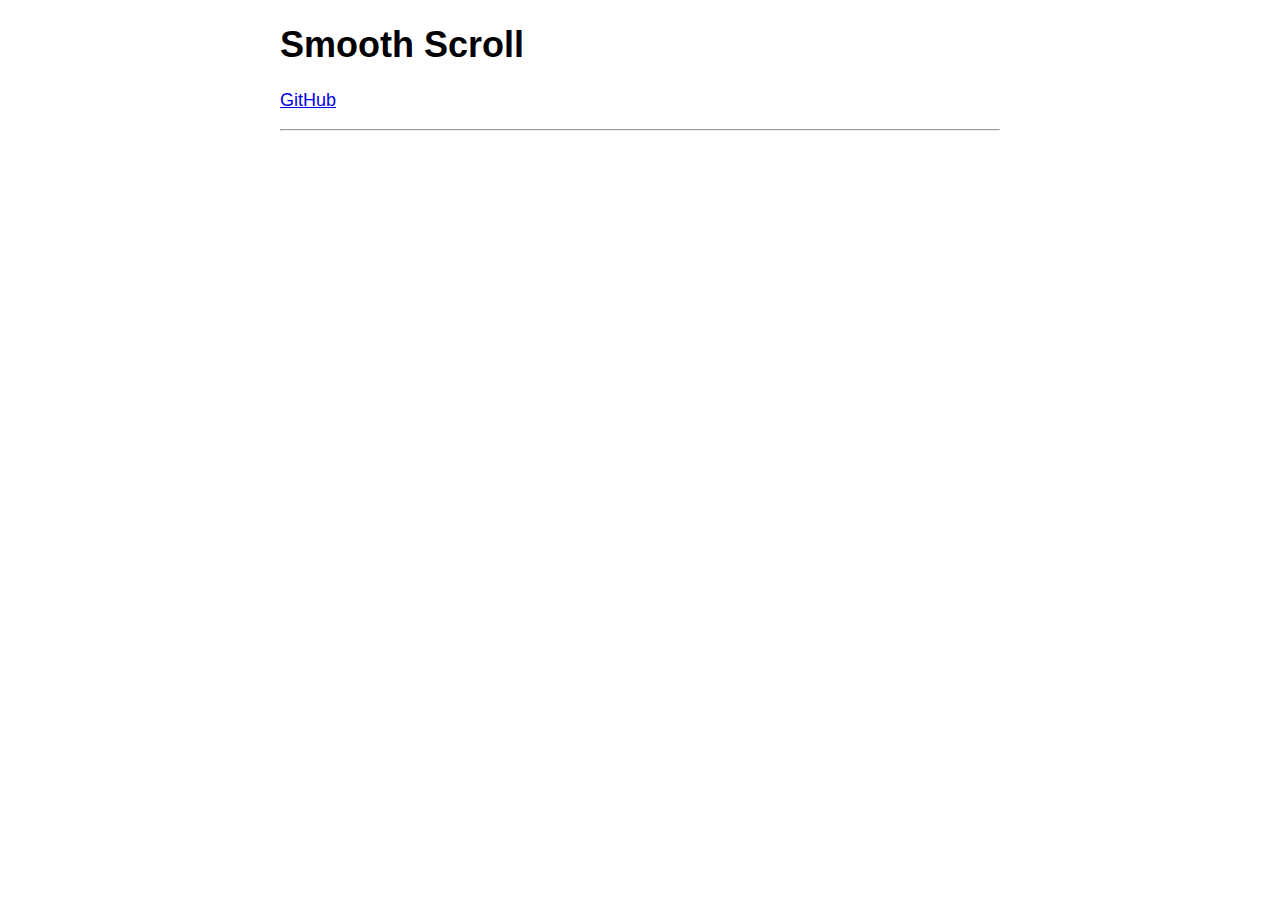
<file: js/smooth-scroll-master/src/docs/_templates/_header.html>
<!DOCTYPE html>
<html lang="en">

	<head>
		<meta charset="utf-8">
		<title>Smooth Scroll</title>
		<meta name="viewport" content="width=device-width, initial-scale=1.0">

		<!-- stylesheets -->
		<style type="text/css">
			body {
				font-family: -apple-system, BlinkMacSystemFont, "Segoe UI", "Roboto", "Oxygen", "Ubuntu", "Cantarell", "Fira Sans", "Droid Sans", "Helvetica Neue", sans-serif;
				font-size: 112.5%;
				margin-left: auto;
				margin-right: auto;
				max-width: 40em;
				width: 88%;
			}
		</style>
	</head>

	<body>

		<main id="top">

			<nav>
				<h1>Smooth Scroll</h1>
				<p><a href="https://github.com/cferdinandi/smooth-scroll">GitHub</a></p>
				<hr>
			</nav>

			<section>
</file>
<file: css/styles.css>
body {
  font-family: 'Roboto', sans-serif;
  margin: 0 auto;
}


h1, h2, h3,
h4, h5, h6 {
  font-size: 34px;
  line-height: 1.15em;
}

p {
	font-size: 18px;
}

/* utils*/
.custom-button {
  display: inline-block;
  padding: 6px 12px;
  margin-bottom: 0;
  font-size: 14px;
  font-weight: 400;
  line-height: 1.42857143;
  text-align: center;
  white-space: nowrap;
  vertical-align: middle;
  -ms-touch-action: manipulation;
  touch-action: manipulation;
  cursor: pointer;
  -webkit-user-select: none;
  -moz-user-select: none;
  -ms-user-select: none;
  user-select: none;
  background-image: none;
  border: 1px solid transparent;
  border-radius: 4px;
}

.title-alert {
  font-size: 20px; 
  margin-bottom: 20px
}

.alert {
  display: none;
}

.modal-message {
  text-align: center;
}

/* effect */

.transition {
  -ms-animation-duration: .3s;
  -moz-animation-duration: .3s;
  -webkit-animation-duration: .3s;
}


.informative-p {
   -webkit-animation-delay: .3s;
   -moz-animation-delay: .3s;
   -ms-animation-delay: .3s;
}

.benefits-article.a {
   -webkit-animation-delay: .1s;
   -moz-animation-delay: .1s;
   -ms-animation-delay: .1s;
}


.benefits-article.b {
   -webkit-animation-delay: .5s;
   -moz-animation-delay: .5s;
   -ms-animation-delay: .5s;
}


.benefits-article.c {
   -webkit-animation-delay: .8s;
   -moz-animation-delay: .8s;
   -ms-animation-delay: .8s;
}

.benefits-article.d {
   -webkit-animation-delay: 1.2s;
   -moz-animation-delay: 1.2s;
   -ms-animation-delay: 1.2s;
}


.product-article.b {
   -webkit-animation-delay: .4s;
   -moz-animation-delay: .4s;
   -ms-animation-delay: .4s;
}

.product-article.c {
   -webkit-animation-delay: .8s;
   -moz-animation-delay: .8s;
   -ms-animation-delay: .8s;
}

.product-article.d {
   -webkit-animation-delay: 1.2s;
   -moz-animation-delay: 1.2s;
   -ms-animation-delay: 1.2s;
}

/* main styles*/
.slick-prev {
  margin-left: 40px;
  z-index: 2;
}

.slick-next {
  margin-right: 40px;
}

 .banner-item {
  padding-top: 10px;
  margin-top: 20px;
}

.banner-item img {
  width: 100%;
}

.main-container {
  margin: auto;
  max-width: 800px;
  position: relative;
}

.background-main {
  background: #ECF0F1;
}

.burguer-button {
  color: white;
  width: 40px;
  border-radius: 50%;
  line-height: 40px;
  height: 40px;
  background: #395667;
  display: none;
  text-align: center;
  cursor: pointer;
  position: fixed;
  left: 20px;
  top: 20px;
  color: white;
  z-index: 3;
}

.header {
  background: #ffffff;
  position: fixed;
  width: 100%;
  z-index: 3;
  font-size: 16px;
}

.header-number {
  color: white;
  display: flex;
  justify-content: center;
  padding-top: 20px;
  transform: translateY(10px);
}

.menu {
  margin-right: 20px;
  display: flex;
  justify-content: space-around;
  align-items: center;
}

.menu ul {
  padding: 10px 10px 0 50px;
}

.menu i {
  color: #2bc27d;
}

.menu li {
  display: inline-block;
  margin-right:15px;
  color: black;
}


.item-number img{
	width: 120px;
	height: 40px;
	transform: translateY(-10px)
}

.item-number i {
  font-size: 20px;
  padding-top: 2px;
}

.u-item, .u-item:hover, .u-item:visited, .u-item:active , .u-item:link {
  color: white;    /*#BD382A;*/
  text-decoration: none;
}

.ui-header:link,.ui-header:visited, .ui-header:active{
	color: black;
}
.ui-header a{
	color: black
}
.informative {
  color: white;
  background-color: #0B223F;
  background-image: url('../img/background-info.jpg');
  background-size: cover;
  text-align: center;
  padding: 50px 18px;
  
}

.informative h2 {
  margin-bottom: 40px;
}

.informative-main-p {
  padding: 0 90px;
}

.informative-container {
  margin-top: 50px;
  padding: 0;
  display: flex;
  justify-content: center;
}

.informative-article {
  background: #6B7B92;
  max-width: 560px;
}

.informative-article:last-child {
  margin-left: 30px;
}

.informative-article p {
  text-align: justify;
  padding: 20px;
  margin: 10px auto;
}

.benefits {
  background: #ECF0F1;
  color: #6D6D6D;
  text-align: center;
  padding: 100px 18px;
}

.benefits h2 {
  display: inline-block;
}

.benefits-container {
  display: flex;
  justify-content: space-around;
  flex-wrap: wrap;
  margin-top: 70px;
}

.benefits-article {
  width: 280px;
}

.benefits-article p {
  margin-top: 20px;
  text-align: justify;
}

.product {
  background-image: url("../img/telephon.jpg");
  background-color:#524B53;
  background-size: cover;
  color: #282728;
  font-weight: bold;
  text-align: center;
  padding: 120px 18px;

}

.product-article-container {
  margin-top: 40px;
  display: flex;
  justify-content: space-around;
  flex-wrap: wrap;
}

.product-article {
  width: 260px;
  height: auto;
  background: rgba(221, 221, 221, .4);
  padding: 10px 0;
}

.product-article p {
  text-align: justify;
  padding: 5px 10px;
}

.adventage {
  background-color: #ECF0F1;
  background-image: url("../img/tec.jpg");
  background-size: cover;
  color: #6D6D6D;
  font-size: 20px;
  height: auto;
  overflow: hidden;
  display: flex;
  justify-content: flex-end;
  padding: 60px 0;
}

.adventage-container {
   display: flex;
   flex-direction: column;
   text-align: center;
   line-height: 40px;
   margin-right: 170px;
}

.adventage-container ul {
  list-style: none;
  padding: 0;
}

.map {
  background: #0C2950;
}

.map img {
  width: 100%;
}

.allies {
  background: #ECF0F1;
  text-align: center;
  padding: 30px 18px;
}

.allies h2 {
  color: #6D6D6D;
  margin-bottom: 0;
}

.allies-container {
  display: flex;
  justify-content: space-around;
  align-items: center;
  flex-wrap: wrap;
  padding: 20px 0;

}

.contact {
  background: #09264c;
  background-image: url('../img/background-contact.jpg');
  background-size: cover;
  color: white;
  text-align: center;
  padding: 100px 18px;
}

.contact h2 {
  margin-bottom: 20px;
 }

.container-contact-main {
  display: flex;
  justify-content: space-around;
  align-items: center;
}

.contact input {
  color: black;
  font-weight: bold;
}

.container-form , .container-contact {
  width: 380px;
}

.form button {
  margin-top: 20px;
}

.form input[type="text"],
  .form input[type="email"] {
    font-size: 16px;
    padding: 20px 15px;
    border-radius: 10px;
    background: #ECF0F1;
}

.footer {
  background: #1d0068;
  color: white;
  padding: 40px 18px;
  font-size: 20px;
}

.link-circle {
  display: inline-block;
  background-color: #2bc27d;
  border-radius:50%;
  width:40px;
  height:40px;
  text-align:center;
}

.footer .fa {
  line-height: 40px;
}

.main-container-footer {
  display: flex;
  justify-content: space-around;
  align-items: center;
  margin-bottom: 65px;
}

.container-footer {
  display: flex;
  align-items: center;
  justify-content: space-around;
  width: 1000px;
}

.social-network {
  display: flex;
  justify-content: space-around;
  width: auto;
}

.social-network li {
  padding-top: 10px;
}

.social-network .footer-link.space {
  margin-left: 20px;
}

.footer-link {
  display: flex;
  align-items: center;
  justify-content: center;
}

.footer-item ul {
  list-style: none;
  margin-left: 8px;
  padding: 0;
}

.floating-footer {
  width: 100%;
  background: #f5f5f5;
  border-top: #ccc solid 1px;
  position: fixed;
  right: 0;
  bottom: 0;
  padding: 20px 70px;
  margin-bottom: 0;
  z-index: 997;
}

.floating-container {
  display: flex;
  justify-content: space-between;
}

.floating-footer i {
  line-height: 0px !important;
}

.floating-footer img {
  margin-right: 10px;
}

.floating-footer {
  color: #000;
}

.floating-footer .btn {
  font-size: 18px;
}

.floating-content {
    padding-top: 5px;
 }


/*screen 1024px */

@media screen and (max-width: 1024px) {
   .menu .header-number {
     display: none;
   }

   .header {
     left: -100%;
     transition: .3s;
     font-size: 18px;
   }

   .header.active {
     left: 0;
   }

   .menu {
     padding: 0;
     position: static;
   }

   .menu ul {
    display: flex;
    flex-direction: column;
    align-items: center;
    justify-content: center;
   }

   .menu i {
     font-size: 18px;
     color: #2bc27d;
   }

   .menu li {
     margin-right: 30px;
     padding: 10px;
   }

   .burguer-button {
     display: block;
   }

   .banner-item {
     padding-top: 0;
     margin-top: 0;
   }

}


/*screen 860px */

@media screen and (max-width: 860px) {
  .informative-article {
    max-height: 500px;
  }

  .informative-main-p {
    padding: 0;
  }

  .informative-article p {
    text-align: justify;
    padding: 10px;
  }

  .product {
    padding: 60px;
  }

  .product-article {
    margin-bottom: 20px;
  }

  .container-contact-main {
    flex-direction: column;
  }

  .container-contact {
    margin-top: 60px;
  }

  .adventage-container {
    color:white;
  }

  .container-footer {
    width: auto;
  }

  .container-footer {
    flex-direction: column;
    align-items: flex-start;
  }

  .social-network {
    margin-top: 20px;
    justify-content: space-between;
  }

  .social-network .footer-link {
    margin-left: 0;
  }

  .floating-content {
    display: none;
  }

  .floating-container {
    justify-content: center;
  }


}

/*screen 650px */

@media screen and (max-width: 650px) {
  .banner-item {
    padding-top: 0;
    margin-top: 0;
  }

  .benefits-container {
    flex-direction: column;
    align-items: center;
  }

  .benefits-article {
    margin-bottom: 40px;
    width: auto;
  }

  .container-contact {
    display: none;
  }

  .benefits-article p {
    text-align: center;
  }


  .informative-container {
    flex-direction: column;
    align-items: center;
    margin-top: 0;
  }

  .informative-article {
    margin-top: 30px;

  }

 .informative-article:last-child {
    margin-left: 0;
  }

 .informative-article p {
    padding: 20px;
  }

  .adventage {
    background: #0B223F;
    justify-content: center;
    padding: 0;
  }

  .adventage-container {
    margin: 20px 0 15px 0;
  }

  .allies-container {
    flex-direction: column;
    align-items: center;
  }

  .main-container-footer {
    flex-direction: column;
    align-items: center;
    margin-bottom: 120px;
  }

  .footer-logo {
    margin-right: 240px;
    margin-bottom: 30px;
  }

  .floating-button-options {
    display: flex;
    flex-direction: column;
   
  }

  .floating-button-options .btn {
    width: auto;
    margin-top: 8px;
  }
}


/* screen 500px*/

@media screen and (max-width: 500px) {
  p {
    font-size: 16px;
  }

   .main-container-footer {
    align-items: flex-start;
    padding-left: 50px;
  }

  .social-network .link-circle.a, .social-network .footer-link.space  {
    margin-left: 0;
   } 

  .social-network ul {
    display: none;
  }

  .social-network .link-circle {
    margin-left: 20px;
  }
}

/* screen 400px*/
@media screen and (max-width: 400px) {

  h2, h4 {
    font-size: 30px;
  }

  .informative-main-p {
    text-align: justify;  
  }

  .contact {
    padding: 50px 20px;
  }

  .container-form {
    width: 100%;
  }

  .adventage-container {
    width: auto;
    line-height: 27px;
    font-size: 15px;
  }

  .adventage-container ul {
    margin-top: 15px;
  }

  .product-article-container {
    flex-direction: column;
    align-items: center;
  }

  .main-container-footer {
    padding-left: 10px;
  }

}





/* forzando los colores de bootstrap by artica */
.btn-primary,.btn-primary:hover,.btn-primary:active:focus{
	background-color: #1d0068;
	border: none;
}

.btn-success,.btn-success:hover,.btn-success:focus,.btn-success:active:focus{
	background-color: #2bc27d;
	border: none;
}
</file>
<file: assets/css/style.css>
/* Template Name: Xeril
   Author: Themesdesign
   Version: 1.0.0
   File Description: Main Css file of the template
*/
/****************************************\

01.general
02.helper
03.components
04.menu
05.home
06.about
07.services
08.features
09.video
10.cta
11.download
12.sreenshort
13.counter
14.pricing
15.client
16.faq
17.contact
18.footer
19.responsive

*****************************************/

/*
#############
# Variables #
#############
*/
:root{
  --color-one: #1d0068;
  --color-two: #3cc27d;
  --color-gradient: linear-gradient(to right, #3cc27d, #3cc27d, transparent);
}


@import url("https://fonts.googleapis.com/css?family=Raleway:400,500|Rubik:400,500,700&display=swap");
body {
  font-family: "Raleway", sans-serif;
  font-size: 15px;
  color: #343a40;
}

h1,
h2,
h3,
h4,
h5,
h6 {
  font-family: "Rubik", sans-serif;
  color: #343a40;
}

.btn,
.btn:focus,
button,
button:focus {
  outline: none !important;
}

a {
  text-decoration: none !important;
  outline: none;
}

p {
  line-height: 1.8;
}

.section {
  padding-top: 100px;
  padding-bottom: 100px;
  position: relative;
}

.vertical-content {
  display: -moz-flex;
  display: -ms-flexbox;
  display: -webkit-box;
  display: flex;
  -webkit-box-align: center;
      -ms-flex-align: center;
          align-items: center;
  -webkit-align-items: center;
  -webkit-box-pack: center;
      -ms-flex-pack: center;
          justify-content: center;
  -webkit-justify-content: center;
  -webkit-box-orient: horizontal;
  -webkit-box-direction: normal;
      -ms-flex-direction: row;
          flex-direction: row;
}

.bg-overlay {
  background-color: rgba(4, 3, 3, 0.3);
  opacity: 0.9;
  position: absolute;
  top: 0;
  left: 0;
  height: 100%;
  width: 100%;
}

.btn {
  font-size: .9rem;
  padding: 0.7rem 1.4rem;
  -webkit-transition: all 0.4s;
  transition: all 0.4s;
  border-radius: 7px;
}

.btn:hover {
  outline: none;
  text-decoration: none;
}

.btn-sm {
  padding: .25rem .5rem;
  font-size: .875rem;
}

.btn-rounded {
  border-radius: 30px;
}

.f-12 {
  font-size: 12px;
}

.f-14 {
  font-size: 14px;
}

.f-15 {
  font-size: 15px;
}

.f-16 {
  font-size: 16px;
}

.f-18 {
  font-size: 18px;
}

.f-20 {
  font-size: 20px;
}

.f-30 {
  font-size: 30px;
}

.line-height_1_4 {
  line-height: 1.4;
}

.line-height_1_6 {
  line-height: 1.6;
}

.line-height_1_8 {
  line-height: 1.8;
}

.box-shadow {
  -webkit-box-shadow: 0px 10px 22px rgba(0, 0, 0, 0.05);
          box-shadow: 0px 10px 22px rgba(0, 0, 0, 0.05);
}

.box-shadow-lg {
  -webkit-box-shadow: 0px 10px 28px rgba(0, 0, 0, 0.1);
          box-shadow: 0px 10px 28px rgba(0, 0, 0, 0.1);
}

.header-title .title-desc {
  max-width: 650px;
  margin: 0 auto;
}

.header-title .title-border {
  width: 80px;
  height: 1px;
  background: #f1894c;
  background: -webkit-gradient(var(--color-gradient));
  background: var(--color-gradient);
  margin: 0 auto;
}

.lighlight-border {
  width: 60px;
  height: 1px;
  background: #f1894c;
  background: -webkit-gradient(linear, left top, right top, from(var(--color-two)), color-stop(var(--color-two)), to(transparent));
  background: linear-gradient(to right, var(--color-two), var(--color-two), transparent);
  margin: 0 auto;
}

.read-more {
  color: #343a40;
  font-weight: 500;
  padding: 2px 0px;
}

.read-more:hover {
  color: #f1894c;
  padding: 2px 0px;
  -webkit-transition: all 0.3s;
  transition: all 0.3s;
}

.read-more i {
  font-size: 16px;
  position: relative;
  top: 2px;
}

.bg-primary {
  background-color: #f1894c !important;
}

.bg-soft-primary {
  background-color: rgba(241, 137, 76, 0.1) !important;
}

.text-primary {
  color: #f1894c !important;
}

.icon-dual-primary {
  color: #f1894c;
  fill: rgba(241, 137, 76, 0.2);
}

.btn-primary {
  color: #ffffff !important;
  background: var(--color-two) !important;
  border-color: var(--color-two) !important;
}

.btn-primary:hover, .btn-primary:focus, .btn-primary:active, .btn-primary.active, .btn-primary.focus, .btn-primary:not(:disabled):not(.disabled):active, .btn-primary:not(:disabled):not(.disabled):active:focus,
.btn-primary .open > .dropdown-toggle.btn-primary {
  background: #f07d39;
  border-color: #f07d39;
}

.btn-outline-primary {
  color: #f1894c;
  border-color: #f1894c;
}

.btn-outline-primary:hover, .btn-outline-primary:focus, .btn-outline-primary:active, .btn-outline-primary.active, .btn-outline-primary.focus, .btn-outline-primary:not(:disabled):not(.disabled):active, .btn-outline-primary:not(:disabled):not(.disabled):active:focus,
.btn-outline-primary .open > .dropdown-toggle.btn-primary {
  background: #f07d39;
  border-color: #f07d39;
}

.bg-success {
  background-color: #34D1BF !important;
}

.bg-soft-success {
  background-color: rgba(52, 209, 191, 0.1) !important;
}

.text-success {
  color: #34D1BF !important;
}

.icon-dual-success {
  color: #34D1BF;
  fill: rgba(52, 209, 191, 0.2);
}

.btn-success {
  color: #ffffff !important;
  background: #34D1BF !important;
  border-color: #34D1BF !important;
}

.btn-success:hover, .btn-success:focus, .btn-success:active, .btn-success.active, .btn-success.focus, .btn-success:not(:disabled):not(.disabled):active, .btn-success:not(:disabled):not(.disabled):active:focus,
.btn-success .open > .dropdown-toggle.btn-primary {
  background: #2cc4b3;
  border-color: #2cc4b3;
}

.btn-outline-success {
  color: #34D1BF;
  border-color: #34D1BF;
}

.btn-outline-success:hover, .btn-outline-success:focus, .btn-outline-success:active, .btn-outline-success.active, .btn-outline-success.focus, .btn-outline-success:not(:disabled):not(.disabled):active, .btn-outline-success:not(:disabled):not(.disabled):active:focus,
.btn-outline-success .open > .dropdown-toggle.btn-primary {
  background: #2cc4b3;
  border-color: #2cc4b3;
}

.bg-info {
  background-color: #57B8FF !important;
}

.bg-soft-info {
  background-color: rgba(87, 184, 255, 0.1) !important;
}

.text-info {
  color: #57B8FF !important;
}

.icon-dual-info {
  color: #57B8FF;
  fill: rgba(87, 184, 255, 0.2);
}

.btn-info {
  color: #ffffff !important;
  background: #57B8FF !important;
  border-color: #57B8FF !important;
}

.btn-info:hover, .btn-info:focus, .btn-info:active, .btn-info.active, .btn-info.focus, .btn-info:not(:disabled):not(.disabled):active, .btn-info:not(:disabled):not(.disabled):active:focus,
.btn-info .open > .dropdown-toggle.btn-primary {
  background: #43afff;
  border-color: #43afff;
}

.btn-outline-info {
  color: #57B8FF;
  border-color: #57B8FF;
}

.btn-outline-info:hover, .btn-outline-info:focus, .btn-outline-info:active, .btn-outline-info.active, .btn-outline-info.focus, .btn-outline-info:not(:disabled):not(.disabled):active, .btn-outline-info:not(:disabled):not(.disabled):active:focus,
.btn-outline-info .open > .dropdown-toggle.btn-primary {
  background: #43afff;
  border-color: #43afff;
}

.bg-warning {
  background-color: #FBB13C !important;
}

.bg-soft-warning {
  background-color: rgba(251, 177, 60, 0.1) !important;
}

.text-warning {
  color: #FBB13C !important;
}

.icon-dual-warning {
  color: #FBB13C;
  fill: rgba(251, 177, 60, 0.2);
}

.btn-warning {
  color: #ffffff !important;
  background: #FBB13C !important;
  border-color: #FBB13C !important;
}

.btn-warning:hover, .btn-warning:focus, .btn-warning:active, .btn-warning.active, .btn-warning.focus, .btn-warning:not(:disabled):not(.disabled):active, .btn-warning:not(:disabled):not(.disabled):active:focus,
.btn-warning .open > .dropdown-toggle.btn-primary {
  background: #fba928;
  border-color: #fba928;
}

.btn-outline-warning {
  color: #FBB13C;
  border-color: #FBB13C;
}

.btn-outline-warning:hover, .btn-outline-warning:focus, .btn-outline-warning:active, .btn-outline-warning.active, .btn-outline-warning.focus, .btn-outline-warning:not(:disabled):not(.disabled):active, .btn-outline-warning:not(:disabled):not(.disabled):active:focus,
.btn-outline-warning .open > .dropdown-toggle.btn-primary {
  background: #fba928;
  border-color: #fba928;
}

.bg-danger {
  background-color: #FE6847 !important;
}

.bg-soft-danger {
  background-color: rgba(254, 104, 71, 0.1) !important;
}

.text-danger {
  color: #FE6847 !important;
}

.icon-dual-danger {
  color: #FE6847;
  fill: rgba(254, 104, 71, 0.2);
}

.btn-danger {
  color: #ffffff !important;
  background: #FE6847 !important;
  border-color: #FE6847 !important;
}

.btn-danger:hover, .btn-danger:focus, .btn-danger:active, .btn-danger.active, .btn-danger.focus, .btn-danger:not(:disabled):not(.disabled):active, .btn-danger:not(:disabled):not(.disabled):active:focus,
.btn-danger .open > .dropdown-toggle.btn-primary {
  background: #fe5733;
  border-color: #fe5733;
}

.btn-outline-danger {
  color: #FE6847;
  border-color: #FE6847;
}

.btn-outline-danger:hover, .btn-outline-danger:focus, .btn-outline-danger:active, .btn-outline-danger.active, .btn-outline-danger.focus, .btn-outline-danger:not(:disabled):not(.disabled):active, .btn-outline-danger:not(:disabled):not(.disabled):active:focus,
.btn-outline-danger .open > .dropdown-toggle.btn-primary {
  background: #fe5733;
  border-color: #fe5733;
}

.bg-dark {
  background-color: #343a40 !important;
}

.bg-soft-dark {
  background-color: rgba(52, 58, 64, 0.1) !important;
}

.text-dark {
  color: #343a40 !important;
}

.icon-dual-dark {
  color: #343a40;
  fill: rgba(52, 58, 64, 0.2);
}

.btn-dark {
  color: #ffffff !important;
  background: #343a40 !important;
  border-color: #343a40 !important;
}

.btn-dark:hover, .btn-dark:focus, .btn-dark:active, .btn-dark.active, .btn-dark.focus, .btn-dark:not(:disabled):not(.disabled):active, .btn-dark:not(:disabled):not(.disabled):active:focus,
.btn-dark .open > .dropdown-toggle.btn-primary {
  background: #2b3035;
  border-color: #2b3035;
}

.btn-outline-dark {
  color: #343a40;
  border-color: #343a40;
}

.btn-outline-dark:hover, .btn-outline-dark:focus, .btn-outline-dark:active, .btn-outline-dark.active, .btn-outline-dark.focus, .btn-outline-dark:not(:disabled):not(.disabled):active, .btn-outline-dark:not(:disabled):not(.disabled):active:focus,
.btn-outline-dark .open > .dropdown-toggle.btn-primary {
  background: #2b3035;
  border-color: #2b3035;
}

.bg-muted {
  background-color: #888888 !important;
}

.bg-soft-muted {
  background-color: rgba(136, 136, 136, 0.1) !important;
}

.text-muted {
  color: #888888 !important;
}

.icon-dual-muted {
  color: #888888;
  fill: rgba(136, 136, 136, 0.2);
}

.btn-muted {
  color: #ffffff !important;
  background: #888888 !important;
  border-color: #888888 !important;
}

.btn-muted:hover, .btn-muted:focus, .btn-muted:active, .btn-muted.active, .btn-muted.focus, .btn-muted:not(:disabled):not(.disabled):active, .btn-muted:not(:disabled):not(.disabled):active:focus,
.btn-muted .open > .dropdown-toggle.btn-primary {
  background: #7e7e7e;
  border-color: #7e7e7e;
}

.btn-outline-muted {
  color: #888888;
  border-color: #888888;
}

.btn-outline-muted:hover, .btn-outline-muted:focus, .btn-outline-muted:active, .btn-outline-muted.active, .btn-outline-muted.focus, .btn-outline-muted:not(:disabled):not(.disabled):active, .btn-outline-muted:not(:disabled):not(.disabled):active:focus,
.btn-outline-muted .open > .dropdown-toggle.btn-primary {
  background: #7e7e7e;
  border-color: #7e7e7e;
}

.bg-purple {
  background-color: #9261c6 !important;
}

.bg-soft-purple {
  background-color: rgba(146, 97, 198, 0.1) !important;
}

.text-purple {
  color: #9261c6 !important;
}

.icon-dual-purple {
  color: #9261c6;
  fill: rgba(146, 97, 198, 0.2);
}

.btn-purple {
  color: #ffffff !important;
  background: #9261c6 !important;
  border-color: #9261c6 !important;
}

.btn-purple:hover, .btn-purple:focus, .btn-purple:active, .btn-purple.active, .btn-purple.focus, .btn-purple:not(:disabled):not(.disabled):active, .btn-purple:not(:disabled):not(.disabled):active:focus,
.btn-purple .open > .dropdown-toggle.btn-primary {
  background: #8852c1;
  border-color: #8852c1;
}

.btn-outline-purple {
  color: #9261c6;
  border-color: #9261c6;
}

.btn-outline-purple:hover, .btn-outline-purple:focus, .btn-outline-purple:active, .btn-outline-purple.active, .btn-outline-purple.focus, .btn-outline-purple:not(:disabled):not(.disabled):active, .btn-outline-purple:not(:disabled):not(.disabled):active:focus,
.btn-outline-purple .open > .dropdown-toggle.btn-primary {
  background: #8852c1;
  border-color: #8852c1;
}

.bg-pink {
  background-color: #ff7aa3 !important;
}

.bg-soft-pink {
  background-color: rgba(255, 122, 163, 0.1) !important;
}

.text-pink {
  color: #ff7aa3 !important;
}

.icon-dual-pink {
  color: #ff7aa3;
  fill: rgba(255, 122, 163, 0.2);
}

.btn-pink {
  color: #ffffff !important;
  background: #ff7aa3 !important;
  border-color: #ff7aa3 !important;
}

.btn-pink:hover, .btn-pink:focus, .btn-pink:active, .btn-pink.active, .btn-pink.focus, .btn-pink:not(:disabled):not(.disabled):active, .btn-pink:not(:disabled):not(.disabled):active:focus,
.btn-pink .open > .dropdown-toggle.btn-primary {
  background: #ff6695;
  border-color: #ff6695;
}

.btn-outline-pink {
  color: #ff7aa3;
  border-color: #ff7aa3;
}

.btn-outline-pink:hover, .btn-outline-pink:focus, .btn-outline-pink:active, .btn-outline-pink.active, .btn-outline-pink.focus, .btn-outline-pink:not(:disabled):not(.disabled):active, .btn-outline-pink:not(:disabled):not(.disabled):active:focus,
.btn-outline-pink .open > .dropdown-toggle.btn-primary {
  background: #ff6695;
  border-color: #ff6695;
}

.bg-white {
  background-color: #ffffff !important;
}

.bg-soft-white {
  background-color: rgba(255, 255, 255, 0.1) !important;
}

.text-white {
  color: #ffffff !important;
}

.icon-dual-white {
  color: #ffffff;
  fill: rgba(255, 255, 255, 0.2);
}

.btn-white {
  color: #ffffff !important;
  background: #ffffff !important;
  border-color: #ffffff !important;
}

.btn-white:hover, .btn-white:focus, .btn-white:active, .btn-white.active, .btn-white.focus, .btn-white:not(:disabled):not(.disabled):active, .btn-white:not(:disabled):not(.disabled):active:focus,
.btn-white .open > .dropdown-toggle.btn-primary {
  background: whitesmoke;
  border-color: whitesmoke;
}

.btn-outline-white {
  color: #ffffff;
  border-color: #ffffff;
}

.btn-outline-white:hover, .btn-outline-white:focus, .btn-outline-white:active, .btn-outline-white.active, .btn-outline-white.focus, .btn-outline-white:not(:disabled):not(.disabled):active, .btn-outline-white:not(:disabled):not(.disabled):active:focus,
.btn-outline-white .open > .dropdown-toggle.btn-primary {
  background: whitesmoke;
  border-color: whitesmoke;
}

.bg-light {
  background-color: #f9f9f9 !important;
}

.bg-soft-light {
  background-color: rgba(249, 249, 249, 0.1) !important;
}

.text-light {
  color: #f9f9f9 !important;
}

.icon-dual-light {
  color: #f9f9f9;
  fill: rgba(249, 249, 249, 0.2);
}

.btn-light {
  color: #ffffff !important;
  background: #f9f9f9 !important;
  border-color: #f9f9f9 !important;
}

.btn-light:hover, .btn-light:focus, .btn-light:active, .btn-light.active, .btn-light.focus, .btn-light:not(:disabled):not(.disabled):active, .btn-light:not(:disabled):not(.disabled):active:focus,
.btn-light .open > .dropdown-toggle.btn-primary {
  background: #efefef;
  border-color: #efefef;
}

.btn-outline-light {
  color: #f9f9f9;
  border-color: #f9f9f9;
}

.btn-outline-light:hover, .btn-outline-light:focus, .btn-outline-light:active, .btn-outline-light.active, .btn-outline-light.focus, .btn-outline-light:not(:disabled):not(.disabled):active, .btn-outline-light:not(:disabled):not(.disabled):active:focus,
.btn-outline-light .open > .dropdown-toggle.btn-primary {
  background: #efefef;
  border-color: #efefef;
}

#preloader {
  position: fixed;
  top: 0;
  left: 0;
  right: 0;
  bottom: 0;
  background-color: #ffffff;
  z-index: 9999;
}

#status {
  width: 40px;
  height: 40px;
  position: absolute;
  left: 50%;
  top: 50%;
  margin: -20px 0 0 -20px;
}

.spinner {
  margin: 0 auto;
  font-size: 10px;
  position: relative;
  text-indent: -9999em;
  border-top: 5px solid #efefef;
  border-right: 5px solid #efefef;
  border-bottom: 5px solid #efefef;
  border-left: 5px solid var(--color-two);
  -webkit-transform: translateZ(0);
          transform: translateZ(0);
  -webkit-animation: SpinnerAnimation 1.1s infinite linear;
          animation: SpinnerAnimation 1.1s infinite linear;
}

.spinner,
.spinner:after {
  border-radius: 50%;
  width: 40px;
  height: 40px;
}

@-webkit-keyframes SpinnerAnimation {
  0% {
    -webkit-transform: rotate(0deg);
            transform: rotate(0deg);
  }
  100% {
    -webkit-transform: rotate(360deg);
            transform: rotate(360deg);
  }
}

@keyframes SpinnerAnimation {
  0% {
    -webkit-transform: rotate(0deg);
            transform: rotate(0deg);
  }
  100% {
    -webkit-transform: rotate(360deg);
            transform: rotate(360deg);
  }
}

.navbar-custom {
  padding: 20px 0px;
  width: 100%;
  border-radius: 0px;
  z-index: 999;
  margin-bottom: 0px;
  -webkit-transition: all 0.5s ease-in-out;
  transition: all 0.5s ease-in-out;
}

.navbar-custom .navbar-nav li a {
  line-height: 26px;
  color:#343a40 !important;;
  font-size: 14px;
  text-transform: capitalize;
  -webkit-transition: all 0.5s;
  transition: all 0.5s;
  background-color: transparent !important;
  padding: 6px 0;
  margin: 0 10px;
  font-weight: 500;
}

.navbar-toggler {
  font-size: 24px;
  margin-top: 5px;
  margin-bottom: 0px;
  color: #343a40;
}

.logo .logo-light {
  display: inline-block;
  width: 170px;
  height: auto;
}

.logo .logo-dark {
  display: none;
  width: 170px;
  height: auto;
}

.nav-sticky .logo .logo-dark {
  display: inline-block;
}

.nav-sticky .logo .logo-light {
  display: none;
}

.navbar-custom .navbar-nav li.active a,
.navbar-custom .navbar-nav li a:hover,
.navbar-custom .navbar-nav li a:active {
  color: #2bc27d !important;
}

.navbar-toggle {
  font-size: 24px;
  margin-top: 5px;
  margin-bottom: 0px;
  color: #ffffff;
}

.nav .open > a,
.nav .open > a:focus,
.nav .open > a:hover {
  background-color: transparent;
  border-color: #337ab7;
}

.navbar-custom .navbar-toggles {
  padding: .25rem .75rem;
  font-size: 18px;
  background: 0 0;
  border: 1px solid transparent;
  color: #ffffff;
  outline: 0;
}

.navbar-custom .navbar-toggles-icon {
  display: inline-block;
  width: 1.5em;
  height: 1.5em;
  vertical-align: middle;
}

.menu-toggle {
  padding: 4.5px 10px !important;
}

.menu-toggle span {
  line-height: 27px;
}

.navbar-button {
  margin-left: 20px;
}

/*---NAVBAR STICKY--*/
.nav-sticky.navbar-custom {
  margin-top: 0px;
  padding: 15px 0px;
  background-color: #ffffff;
  -webkit-box-shadow: 0 10px 33px rgba(140, 140, 140, 0.1);
          box-shadow: 0 10px 33px rgba(140, 140, 140, 0.1);
}

.nav-sticky.navbar-custom.sticky-dark {
  background-color: #ffffff;
}

.nav-sticky .logo {
  color: #343a40 !important;
}

.nav-sticky .navbar-nav li a {
  color: #343a40 !important;
}

.nav-sticky.navbar-custom .navbar-nav li.active a,
.nav-sticky.navbar-custom .navbar-nav li a:hover,
.nav-sticky.navbar-custom .navbar-nav li a:active {
  color: var(--color-two) !important;
}

.nav-sticky.navbar-custom .navbar-toggles {
  padding: .25rem .75rem;
  border: 1px solid transparent;
  outline: 0;
}

.nav-sticky .navbar-nav {
  margin-top: 0px;
}

.bg-home {
  background-image: url(../images/bg-1.jpg);
  background-size: cover;
  position: relative;
  height: 100vh;
  background-position: center;
}

.home-center {
  display: table;
  width: 100%;
  height: 100%;
}

.home-desc-center {
  display: table-cell;
  vertical-align: middle;
}

.home-content .play-icon-circle {
  height: 66px;
  width: 66px;
  background-color: #ffffff;
  line-height: 66px;
  text-align: center;
  border-radius: 50%;
  display: inline-block;
  -webkit-transition: all 0.4s;
  transition: all 0.4s;
  color: #f1894c;
}

.home-content .play-icon-circle:hover {
  background-color: #f1894c;
  color: #ffffff;
}

.home-content .sub-title {
  border-bottom: 2px solid #ffffff;
  padding-bottom: 6px;
  display: inline-block;
  font-size: 20px;
  letter-spacing: 1px;
}

.home-content .title {
  font-size: 62px;
}

.home-section .carousel-item {
  height: 100vh;
  background-size: cover;
  background-position: center center;
}

.carousel-control-next,
.carousel-control-prev {
  width: 5%;
}

.home-half {
  padding: 210px 0 210px 0;
  height: auto;
  position: relative;
}

.home-full {
  height: 100vh;
  background-size: cover;
  position: relative;
  background-position: center;
}

.slidero {
  position: relative;
  z-index: 1;
}

.search-form input {
  padding: 15px 20px;
  width: 100%;
  font-size: 17px;
  color: #888888 !important;
  border: none;
  outline: none !important;
  padding-right: 160px;
  padding-left: 30px;
  background-color: rgba(255, 255, 255, 0.85);
  border-radius: 30px;
  font-weight: 500;
}

.search-form button {
  position: absolute;
  top: 5px;
  right: 6px;
  outline: none !important;
  border-radius: 30px;
  font-size: 17px;
  padding: 9px 30px;
}

.search-form form {
  position: relative;
  max-width: 550px;
}

.registration-form .form-control:focus {
  outline: 0;
  -webkit-box-shadow: none;
          box-shadow: none;
  border-color: #f1894c;
}

.about-box {
  padding: 40px 30px;
}

.about-box i {
  font-size: 40px;
}

.skill-box {
  z-index: 3;
  position: relative;
}

.skill-box .progress {
  height: 8px;
  background: #e9ecef;
  overflow: visible;
}

.skill-box .progress-bar {
  position: relative;
  background-color: var(--color-one);
  -webkit-animation: animate-positive 2s;
          animation: animate-positive 2s;
  overflow: visible;
}

.skill-box .progress-value {
  display: block;
  color: #343a40;
  position: absolute;
  top: -31px;
  right: -25px;
}

.about-img {
  position: relative;
  margin-left: -50px;
  margin-top: 0px;
  max-width: calc(50% + 50px);
  -webkit-box-flex: 0;
      -ms-flex: none;
          flex: none;
}

@-webkit-keyframes animate-positive {
  0% {
    width: 0;
  }
}

@keyframes animate-positive {
  0% {
    width: 0;
  }
}

.bg-progress {
  background-image: url(../images/features/img-2.jpg);
  background-attachment: fixed;
  background-size: cover;
  position: relative;
  background-position: center;
}

.progress-border:before {
  content: "";
  border: 1px solid rgba(255, 255, 255, 0.4);
  position: absolute;
  width: 72%;
  left: 64%;
  top: 65px;
}

.progress-count h3 {
  border: 2px solid rgba(255, 255, 255, 0.4);
  background: #f1894c;
  color: #ffffff;
  width: 80px;
  height: 80px;
  line-height: 80px;
  border-radius: 50%;
  margin: 0 auto;
}

.progress-content {
  position: relative;
}

.progress-content:before {
  content: "";
  position: absolute;
  width: 28px;
  height: 28px;
  background-color: #ffffff;
  -webkit-transform: rotate(45deg);
          transform: rotate(45deg);
  left: 0;
  right: 0;
  margin: 0px auto;
  margin-top: -35px;
}

.img-max-width {
  width: 25%;
}

.portfolio-title {
  font-size: 21px;
  word-spacing: 2px;
  font-weight: 700;
  letter-spacing: 1px;
}

.port-folio-sub-title {
  color: #888888;
  font-size: 17px;
  word-spacing: 1px;
  padding-top: 10px;
}

.container-filter {
  margin-top: 0;
  margin-right: 0;
  margin-left: 0;
  margin-bottom: 30px;
  padding: 0;
  text-align: center;
}

.container-filter li {
  list-style: none;
  display: inline-block;
}

.container-filter a {
  display: block;
  font-size: 11px;
  border: 1px solid #e9ecef;
  padding: 0px 15px;
  margin: 5px 3px;
  font-weight: 700;
  text-transform: uppercase;
  letter-spacing: 1px;
  cursor: pointer;
  line-height: 30px;
  -webkit-transition: all 0.6s;
  transition: all 0.6s;
  border-radius: 3px;
}

.container-filter a:hover {
  color: #ffffff !important;
  background-color: #f1894c;
  border: 1px solid #f1894c;
}

.container-filter a.active {
  color: #ffffff;
  background-color: #f1894c;
  border: 1px solid #f1894c;
}

.item-box {
  position: relative;
  overflow: hidden;
  display: block;
}

.item-box a {
  display: inline-block;
}

.item-box:hover .item-mask {
  opacity: 1;
  visibility: visible;
}

.item-box:hover .item-caption {
  bottom: 30px;
  opacity: 1;
}

.item-box:hover .item-container {
  -webkit-transform: scale(1.1);
          transform: scale(1.1);
  -webkit-transition: all 2s cubic-bezier(0.23, 1, 0.32, 1) 0s;
  transition: all 2s cubic-bezier(0.23, 1, 0.32, 1) 0s;
  width: 100%;
}

.item-container {
  transform: scale(1);
  -ms-transform: scale(1);
  -webkit-transform: scale(1);
  width: 100%;
  -webkit-transition: all 2s cubic-bezier(0.23, 1, 0.32, 1) 0s;
  transition: all 2s cubic-bezier(0.23, 1, 0.32, 1) 0s;
}

.item-mask {
  background: none repeat scroll 0 0 rgba(242, 242, 242, 0.9);
  position: absolute;
  -webkit-transition: all 0.5s ease-in-out 0s;
  transition: all 0.5s ease-in-out 0s;
  top: 10px;
  left: 10px;
  bottom: 10px;
  right: 10px;
  opacity: 0;
  visibility: hidden;
  overflow: hidden;
}

.item-mask p {
  text-transform: uppercase;
  font-size: 11px;
  letter-spacing: 1.5px;
  font-weight: 500;
  margin: 0;
  text-align: left;
}

.item-mask .item-caption {
  position: absolute;
  bottom: -60px;
  left: 0px;
  padding-left: 30px;
  padding-right: 30px;
  text-align: left;
  -webkit-transition: all 0.5s ease-in-out 0s;
  transition: all 0.5s ease-in-out 0s;
  opacity: 0;
}

.portfolio-head h3 {
  font-size: 14px;
  letter-spacing: 3px;
  font-weight: 600;
}

.portfolio-head p {
  font-size: 30px;
  font-weight: 600;
}

.bg-counter {
  background-image: url(../images/bg-1.jpg);
  background-attachment: fixed;
  background-size: cover;
  position: relative;
  background-position: center;
}

.counter-icon i {
  width: 52px;
  height: 52px;
  line-height: 52px;
  background: #f1894c;
  display: inline-block;
  color: #ffffff;
  text-align: center;
  font-size: 25px;
  border-radius: 50%;
}

.team-box .team-img img {
  width: 130px;
}

.team-box .team-content {
  border: solid 1px #e9ecef;
}

.team-box .team-content:before {
  content: "";
  position: absolute;
  width: 24px;
  height: 24px;
  background-color: #ffffff;
  -webkit-transform: rotate(45deg);
          transform: rotate(45deg);
  border: solid 1px #e9ecef;
  border-color: #e9ecef transparent transparent #e9ecef;
  left: 0;
  right: 0;
  margin: 0px auto;
  margin-top: -36px;
}

.bg-testimonial {
  background-image: url(../images/blog/img-2.jpg);
  background-attachment: fixed;
  background-size: cover;
  position: relative;
  background-position: center;
}

.testimonial-box .testimonial-title {
  max-width: 650px;
  margin: 0 auto;
  font-size: 18px;
  background: rgba(255, 255, 255, 0.2);
}

.carousel-indicators {
  -webkit-box-align: center;
      -ms-flex-align: center;
          align-items: center;
  position: relative;
}

.carousel-indicators li {
  width: 80px;
  height: 80px;
  margin-right: 10px;
  margin-left: 10px;
  border-radius: 50%;
  cursor: pointer;
  overflow: hidden;
  opacity: 1;
  border: 4px solid transparent;
}

.carousel-indicators .active {
  opacity: 1;
  border: 4px solid #f1894c;
  z-index: 3;
}

.carousel-control-next-icon,
.carousel-control-prev-icon {
  display: inline-block;
  width: 40px;
  height: 40px;
  background-color: var(--color-one);
  background-size: 100% 40%;
  border-radius: 50%;
}

.carousel-control-next,
.carousel-control-prev {
  opacity: 1;
}

.pricing-box .pricing-label {
  position: absolute;
  display: block;
  top: 0;
  right: 14px;
}

.pricing-box .pricing-label h5 {
  width: 60px;
  height: 60px;
  line-height: 60px;
  background: #f1894c;
  border-radius: 50%;
}

.pricing-box h1 {
  font-size: 44px;
}

.pricing-box .pricing-features p {
  border-bottom: 1px solid #e9ecef;
  padding-bottom: 12px;
}

.blog-box .blog-date {
  width: 50px;
  background: #f1894c;
  text-align: center;
}

.bg-cta {
  background-image: url(../images/bg-3.jpg);
  background-attachment: fixed;
  background-size: cover;
  position: relative;
  background-position: center;
}

.contact-box {
  -webkit-box-shadow: 0 2px 2px rgba(10, 16, 20, 0.16), 0 0 2px rgba(10, 16, 20, 0.01);
  box-shadow: 0 2px 2px rgba(10, 16, 20, 0.16), 0 0 2px rgba(10, 16, 20, 0.01);
  -webkit-transition: all 0.4s ease 0s;
  transition: all 0.4s ease 0s;
}

textarea.form-control {
  height: auto !important;
}

.error {
  margin: 8px 0px;
  display: none;
  color: #FE6847;
}

#ajaxsuccess {
  font-size: 16px;
  width: 100%;
  display: none;
  clear: both;
  margin: 8px 0px;
}

.error_message {
  padding: 10px;
  margin-bottom: 20px;
  text-align: center;
  color: #FE6847;
  border: 2px solid #FE6847;
}

.contact-loader {
  display: none;
}

#success_page {
  text-align: center;
  margin-bottom: 50px;
}

.custom-form .form-control {
  height: 44px;
  font-size: 14px;
  background-color: #f9f9f9;
  padding-left: 20px;
  border: none;
}

.custom-form .form-control:focus {
  outline: 0;
  -webkit-box-shadow: none;
          box-shadow: none;
}

.footer-subscribe {
  border-bottom: 1px solid rgba(255, 255, 255, 0.1);
}

.bg-footer {
  background-color: #121212;
}

.bg-footer .footer-link a {
  color: rgba(255, 255, 255, 0.5);
  line-height: 38px;
  -webkit-transition: all 0.5s;
  transition: all 0.5s;
}

.bg-footer .footer-link a:hover {
  color: #ffffff;
}

.bg-footer .footer-subcribe input {
  padding: 12px 20px;
  width: 100%;
  font-size: 14px;
  border: none;
  outline: none !important;
  padding-right: 75px;
  padding-left: 15px;
  border-radius: 5px;
  font-weight: 500;
}

.bg-footer .footer-subcribe button {
  position: absolute;
  top: 0px;
  right: 0px;
  outline: none !important;
  border-radius: 0px 5px 5px 0px;
  font-size: 14px;
  padding: 11px 20px;
}

.bg-footer .footer-subcribe form {
  position: relative;
  max-width: 400px;
}

.footer-social a {
  color: rgba(255, 255, 255, 0.5);
  font-size: 18px;
  -webkit-transition: all 0.5s;
  transition: all 0.5s;
  display: inline-block;
}

.footer-social a:hover {
  color: #ffffff;
}

.footer-alt {
  background-color: #050404;
}

@media (min-width: 200px) and (max-width: 768px) {
  .navbar-custom {
    margin-top: 0px;
    padding: 15px 0px !important;
    background-color: #ffffff !important;
    -webkit-box-shadow: 0 10px 33px rgba(0, 0, 0, 0.1);
            box-shadow: 0 10px 33px rgba(0, 0, 0, 0.1);
    color: #ffffff !important;
  }
  .navbar-custom .navbar-nav {
    margin-top: 0px;
  }
  .navbar-custom .navbar-nav li.active {
    border-color: transparent;
  }
  .navbar-custom .navbar-nav li a {
    -webkit-transition: all 0.4s;
    transition: all 0.4s;
    color: #343a40 !important;
    margin: 0px;
  }
  .navbar-custom > .container {
    width: 90%;
  }
  .navbar-custom .navbar-nav li.active a,
  .navbar-custom .navbar-nav li a:hover,
  .navbar-custom .navbar-nav li a:active {
    color: #f1894c !important;
  }
  .navbar-toggler {
    font-size: 24px;
    margin-top: 0px;
    margin-bottom: 0px;
    color: #343a40;
  }
  .home-content .title {
    font-size: 44px;
  }
  .logo .logo-light {
    display: none;
  }
  .logo .logo-dark {
    display: inline-block;
  }
  .progress-border:before {
    border: none;
  }
}

@media (max-width: 425px) {
  .carousel-control-next-icon,
  .carousel-control-prev-icon {
    display: none;
  }
  .carousel-indicators li {
    width: 50px;
    height: 50px;
  }
}
/*# sourceMappingURL=style.css.map */
</file>
<file: assets/css/styles.css>
/*
##################
# Styles General #
##################
*/
@font-face {
  font-family: "Roboto Regular";
  src: url("./fonts/Roboto-Regular.ttf");
}
  
*{
  font-family: "Roboto Regular";
}
  
  

.break{
  margin-top: 200px !important;
}
  
  
body{
  overflow-x: hidden;
}
  
.navbar{
  background: #fff !important;
}
  
  
.page{
  margin-top: 106px;
  
}

/*
##########
# Search #
##########
*/
.search-container:hover{
  transform: scale(1.12);
}

.search-container {
  position: absolute;
  display: flex;
  left: 9%;
  bottom: -40px;
  transition: all 2s; 
  width: 85%;
}

.search p{
  margin: 0 !important;
  padding: 0 !important;
  font-size: 25px;
  color: #1d0068 !important;
  text-transform: lowercase;
}

.btn-search{
  width: 207px;
  height: 79px;
  background: #3cc376;
  border-radius: 0px 40px 40px 0px;

  display: flex;
  justify-content: center;
  align-items: center;
}

/*
###################
# Styles of Boxes #
###################
*/
.about-box{
  height: 100% !important;
}

.box2{
  background: #efefef;
  
  width: 56%;
  height: auto;
  border-radius: 8px;
  transition: all 2s;
  

  position: relative;

  animation: animate 2.5s;
}

/* Box 1 */

.box1{
  background: #1d0068;
  border: 3px solid #1d0068;
  width: 50%;
  height: auto;
  padding: 10px;
  border-radius: 8px;
  transition: all 2s;

  position: relative;
  
  display: flex;
  justify-content: center;
  align-items: center;
  cursor: pointer;

  animation: animate2 2.5s;
}

.box1:hover{
  transform: rotate3d(1, 1, 1,-16deg);
}

.box1 h3{
  color: #fff !important;
  text-transform: uppercase;
  font-size: 50px;
}

.box1 .icon{
  width: 60px;
  height: 60px;
  border-radius: 50%;
  background: #3cc376;
  color: #1d0068;
  display: flex;
  justify-content: center;
  align-items: center;
  font-weight: 600;
  font-size: 40px;
  position: absolute;
  bottom: -24px;
  right: 34px;
}


/* Box 2 */
.box2  p{
 /*  color: #737177 !important; */
 /*  text-transform: uppercase; */
 font-size: 37px;
  padding: 20px 20px 0 20px;
  line-height: 1.2;
}


.box2 .search{
  width: 150%;
  height: 79px;
  background: #C4C4C4;
  border-radius: 40px 0px 0px 40px;

  display: flex;
  justify-content: center;
  align-items: center;
}

.box2 .background{
  background: #1c006a;
  width: 100%;
  height: 200px;
  border-radius: 0 0 8px 8px;
}

.box2 .background p{
  color: #fff !important;
}

.box2 .icon{
  width: 60px;
  height: 60px;
  border-radius: 50%;
  background: red;
  display: flex;
  justify-content: center;
  align-items: center;
  position: absolute;
  right: -29px;
  top: 164px;
  font-size: 62px;
  color: #fff;
}



/* Box 3 */
.box3{
  background: #efefef;
  
  width: 60%;
  height: auto;
  border-radius: 8px;
  transition: all 2s;
  

  position: relative;

  animation: animate 2.5s;
}

.box3  p{
/*   color: #737177 !important; */
/*   text-transform: uppercase; */
  font-size: 20px;
  padding: 20px 20px 0 20px;
}

/* Box 4 */
.box4{
  background: #efefef;
  width: 32%;
  margin-top: 5%;
  height: auto;
  border-radius: 8px;
  transition: all 2s;
  position: relative;
  animation: animate 2.5s;
}


.box4  p{
  color: #737177 !important;
 /*  text-transform: uppercase; */
  font-size: 20px;
  padding: 20px 20px 0 20px;
}

/* Box 6 */
.box6{
  background: #3cc27d;
  border: 3px solid #3cc27d;
  width: 60%;
  height: auto;
  padding: 10px 20px;
  border-radius: 8px;
  transition: all 2s;
  display: flex;
  justify-content: center;
  align-items: center;
  text-align: center;
  cursor: pointer;

  animation: animate2 2.5s;
}

.box6:hover{
  transform: rotate3d(1, 1, 1,-16deg);
}

.box6 h3{
  color: #fff !important;
  text-transform: uppercase;
  font-size: 50px;
}

/* Box 7 */
.box7.paso3{
  border-bottom: 0px;
}

.box7{
  border: 4px solid #3cc27d;
  background: #fff;
  width: 50%;
  height: auto;
  border-radius: 8px;
  transition: all 2s;
  position: relative;
  animation: animate 2.5s;
}

.box7  p{
  color: #737177 !important;
  text-transform: uppercase;
  font-size: 20px;
  padding: 20px 20px 0 20px;
}

.box7 .background{
  background: #efefef;
  margin: 0;
  border-radius: 4px;
  color: #1d0068 !important;
}

/* Box 8 */
.box8{
  border: 4px solid #3cc27d;
  background: #3cc27d;
  width: 40vw;
  height: auto;
  border-radius: 8px;
  transition: all 2s;
  position: relative;
  animation: animate 2.5s;
}

.box8  p{
color: #1d0068 !important;
text-transform: uppercase;
font-size: 20px;
padding: 20px 20px 0 20px;
}

.box8 h4{
background: #fff;
padding: 25px 20px;
margin-left: 3px;
color: #1d0068 !important;
border-radius: 14px 0 0 14px;
}

.box8 .background{
background: #efefef;
margin: 0;
border-radius: 4px;
color: #1d0068 !important;
}

/* Box 9 */
.box9{
  border: 4px solid #1d0068;
  background: #1d0068;
  width: 58vw;
  height: auto;
  border-radius: 8px;
  transition: all 2s;
  position: relative;
  padding: 30px;
}

.box9 h4{
  background: #fff;
  padding: 25px 20px;
  margin-left: 3px;
  color: #fff !important;
  border-radius: 14px 0 0 14px;
}

.box9 p{
  color: #fff !important;
  text-transform: uppercase;
  font-size: 20px;
  padding: 20px 20px 0 20px;
}

.box9 .number{
  background: #3cc27d;
  border-radius: 50%;
  width: 48px;
  height: 48px;
  display: flex;
  justify-content: center;
  align-items: center;
  color: #1d0068;
  position: absolute;
  font-size: 24px;
  font-weight: 600;
  left: -22px;
}

/* Box important */
.box-important{
  background: #1d0068;
}




/*
#################
# Container Box #
#################
*/
.container{
  display: flex;
}

.container.center{
  justify-content: center !important;
}

.container.left{
  display: flex;
  justify-content: flex-end;
}








/*
##############
# Paso Badge #
##############
*/

.paso{
  background: #1d0068;
  color: #fff;
  padding: 10px 20px;
  border-radius: 9px;
  position: absolute;
  font-size: 37px;
  max-width: 35%;
  right: -29px;
  top: -34px;
  text-transform: uppercase;
}






.paso-last{
  background: #3cc27d;
  color: #1d0068;
  padding: 10px 20px;
  border-radius: 9px;
  position: absolute;
  font-size: 30px;
  max-width: 50%;
  right: -29px;
  top: -34px;
  text-transform: uppercase;
}

.paso.right{
  left: -29px !important;
}







/*
###########
# Vectors #
###########
*/

.vector1{
  left: -2%;
  position: absolute;
  z-index: 90;
  width: 50%;
}

.vector2{
  left: 10%;
  position: absolute;
  z-index: 90;
  width: 50%;
}

.vector3{
  right: 10%;
  position: absolute;
  z-index: 90;
  width: 50%;
}

.vector4{
  width: 60%;
}

.vector7{
  width: 95%;
}

.vector8{
  width: 84%;
}




/*
###############
# Button info #
###############
*/
.btn-sections{
  background: #fff !important;
  border-radius: 50%;
  border: 4px solid #3cc376;
  width: 80px;
  height: 80px;
  cursor: pointer;

  display: flex;
  justify-content: center;
  align-items: center;

  position: fixed;
  z-index: 99;
  left: 16px;
  bottom: 16px;
}

.btn-sections img{
  width: 60%;
}

/* Card Menu */
.card-menu{
  transition: all 1s;
  width: 340px;
  height: 430px;
  background: #fff;
  position: fixed;
  bottom: 120px;
  
  left: -493px;
  border-radius: 9px;
  border: 4px solid #3cc376;
  z-index: 99;

  display: flex;
  flex-direction: column;
  justify-content: space-between;
  align-items: center;
  padding: 22px;
}

.card-menu.active{
  left: 25px !important;
}

/* Message */
.message{
  background: #3cc27d;
  color: #fff;
  width: 400px;
  text-align: center;
  padding: 10px;
  position: fixed !important;
  bottom: 120px;
  left: 44px;
  z-index: 99;
  transition: all 2s;
  animation: message 3s;
}

.message .arrow{
  width: 0;
  height: 0;
  border-left: 20px solid #3cc27d;
  border-top: 10px solid transparent;
  border-bottom: 10px solid transparent;
  transform: rotate(90deg);

  position: absolute;
  bottom: -16px;

  
}



.message.deactive{
  display: none;
}




/*  clases extras agregadas por JL */

.pasoModi {
  background: #1d0068;
  color: #fff;
  padding: 10px 20px;
  border-radius: 9px;
  position: absolute;
  font-size: 37px;
  max-width: 53%;
  right: -29px;
  top: -34px;
  text-transform: uppercase;
}

.pasoModi4 {
  background: #1d0068;
  color: #fff;
  padding: 10px 20px;
  border-radius: 9px;
  position: absolute;
  font-size: 37px;
  max-width: 53%;
  left: -3%;
  top: -34px;
  text-transform: uppercase;
}

.formatP{
  text-align: left; 
  font-size: 36px !important; 
  margin-left: 3% !important;
  line-height: 1.4;
}

.formatPas4{
  text-align: left; 
  font-size: 34px !important; 
  margin-left: 3% !important;
  line-height: 1.4;
}
.formatPas5{
  text-align: right; 
  font-size: 35px !important; 
  margin-right: 3% !important;
  line-height: 1.4;
}
.green{
 color:  #2bc27d;
}
.redd{
 color: #de0208;
}

.pasoModi5 {
  background: #1d0068;
  color: #fff;
  padding: 10px 20px;
  border-radius: 9px;
  position: absolute;
  font-size: 37px;
  max-width: 64%;
  right: -29px;
  top: -34px;
/*   text-transform: uppercase; */
}

/*  clases extras agregadas por JL fin */








/*
#################
# Media Queries #
#################
*/

@media screen and (max-width: 1190px) {

.box6{
  width: 94%;
}

.box9{
  width: 74vw;
}

.box8{
  width: 80vw;
}

.paso{
  font-size: 19px !important;
  max-width: 55% !important;
}


}

/*
##############
# Animations #
##############
*/

/*
@keyframes animate{
  from{
    transform: scale(0)
    
  }
  to{
    transform: scale(1);
    
  }
}

@keyframes animate2{
  from{
    transform: scale(2);
    
  }
  to{
    transform: scale(1);
    
  }
}

@keyframes message {
  from{
    transform: scale(0);
  }
  to{
    transform: scale(1);
  }
}

*/
</file>
<file: css/stylescajas.css>
.tutorial {
  color: #4d4d4f;
  text-align: center;
  padding: 100px 18px;
}

.bc {
  color: #1d0168;
}

.tutorial i {
  font-size: 45px;
  color: #1d0168;
}

/* ********************************  CREAR UNA CUENTA ******************************************* */

.contentCuenta {
  margin-left: 10%;
/*   width: 1000PX; */
}

.primerCuadrr{
  position: relative;
}

.pagW {
  position: relative;
  width: 650px;
  height: 250px;
  margin-left: 30%;
  margin-top: 10%;
  transition: 1s;
}
/* div.pagW {
  -ms-transform: rotate(0); 
  transform: rotate(-20deg); 
}
@keyframes prueba {
  from {transform: rotate(0); }
  to {transform: rotate(30); }
}
 */
.payall:hover {
  transform: scale(1.13);
  transition: 1s;
}

.cuenta {
  /* Rectangle 4 */

  position: absolute;
  top: 50px;
  width: 636.11px;
  height: 155.09px;
  border: 4px solid #2bc27d;
  box-sizing: border-box;
  border-radius: 12px;
  display: flex;
  justify-content: center;
  align-items: center;
}

.boxCuenta {
  display: flex;
  flex-direction: column;
  align-items: center;
}

.cuentaWH {
  position: relative;
  margin-top: -7%;
  width: 650px;
  height: 200px;
}

.txtC {
  font-family: "Roboto", sans-serif;
  font-size: 40px;
  font-style: normal;
}

.circulo {
  /* Ellipse 2 */
  position: absolute;
  top: 24px;
  right: -5px;
  height: 60.80000305175781px;
  width: 60.80000305175781px;
  border-radius: 50px;
  background: #2bc27d;
  display: flex;
  justify-content: center;
  align-items: center;
}

.img {
  height: 40px;
  width: 40px;
}

.hh {
  position: absolute;
  width: 450px;
  height: 900px;
  right: -18%;
  top: -240%;
  z-index: 1;
}

/* ************************************* INGRESA A NUESTRA PAGINA************************************** */
.contentPas {
  position: relative;
  width: 650px;
  height: 250px;
}
.ingreso {
  position: relative;
  top: 50px;
  left: 8%;
  width: 600px;
  height: 155.09px;
  border: 4px solid #2bc27d;
  box-sizing: border-box;
  border-radius: 12px;
  display: flex;
  justify-content: center;
  align-items: center;
  z-index: 2;
  background-color: white;
}

.txtIg1 {
  font-family: "Roboto", sans-serif;
  font-size: 40px;
  font-style: normal;
  color: #c4c4c4;
}

.txtIg {
  font-family: "Roboto", sans-serif;
  font-size: 35px;
  font-style: normal;
}

.pasoU {
  position: absolute;
  top: -18%;
  left: -8%;
  width: 180px;
  height: 56px;
  background: #1d0168;
  color: white;
  border-radius: 8px;
  font-family: Roboto;
  font-weight: bold;
  font-size: 35px;
  display: flex;
  justify-content: center;
  align-items: center;
}

.payall {
  position: absolute;
  bottom: 3%;
  left: 19.5%;
  width: 486px;
  height: 80px;
  transition: 1s;
  z-index: 3;
}

.pag {
  position: absolute;
  width: 392px;
  height: 79px;
  background: #c4c4c4;
  border-radius: 40px 0px 0px 40px;
  display: flex;
  justify-content: center;
  align-items: center;
}

.pag > span,
.pag > a {
  font-family: Roboto;
  font-style: normal;
  font-weight: 300;
  font-size: 35px;
  color: #1d0168;
  text-decoration: none;
}

.buscar {
  position: absolute;
  width: 95px;
  height: 79px;
  right: 0;
  background: #1d0168;
  border-radius: 0px 40px 40px 0px;
  display: flex;
  justify-content: center;
  align-items: center;
}

/* ************************************* Recarga con nostros************************************** */

.recar {
  position: relative;
}

.recarga {
  position: absolute;
  top: 50px;
  width: 100%;
  height: 320px;
  border: 4px solid #2bc27d;
  box-sizing: border-box;
  border-radius: 12px;
  display: flex;
  justify-content: center;
  align-items: center;
}

.txtRecar {
  font-family: "Roboto", sans-serif;
  font-size: 36px;
  font-style: normal;
  text-align: left;
}

.pasoD {
  position: absolute;
  top: -11%;
  left: -13%;
  width: 180px;
  height: 56px;
  background: #1d0168;
  color: white;
  border-radius: 8px;
  font-family: Roboto;
  font-weight: bold;
  font-size: 35px;
  display: flex;
  justify-content: center;
  align-items: center;
}

.recargCn {
  width: 800px;
  height: 700px;
  display: flex;
  flex-direction: row;
  flex-wrap: wrap;
  justify-content: space-around;
  align-content: center;
  align-items: stretch;
}
.laptop {
  width: 300px;
  height: 400px;
  transition: 1s;
}
.laptopImg {
  width: 600px;
  height: auto;
  transition: 1s;
}

.laptopImg:hover {
  transform: scale(1.2);
  transition: 1s;
}

.ventana {
  width: 100%;
  transition: 1s;
}

.ventana:hover {
  transform: scale(1.2);
  transition: 1s;
}

.img2 {
  width: 68px;
}

.circulo2 {
  /* Ellipse 2 */
  position: absolute;
  bottom: -12%;
  right: -6%;
  height: 82.80000305175781px;
  width: 82.80000305175781px;
  border-radius: 50px;
  background: #2bc27d;
  display: flex;
  justify-content: center;
  align-items: center;
}

.contentReCN{
  position: relative;
  width: 100%;
  height: 630px;
  display: flex;
  flex-direction: row;
  flex-wrap: wrap;
  justify-content: center;
  align-content: center;
  align-items: stretch;
}


.recargCn{
position: absolute; 
width: 100%;
height: 700px;
display: flex;
flex-direction: row;
flex-wrap: wrap;
justify-content: space-around;
align-content: center;
align-items:stretch;

}

/* ************************************* Requerido************************************** */
.inforReq {
  position: relative;
  display: flex;
  flex-direction: row;
  flex-wrap: wrap;
  justify-content: center;
  align-content: center;
  align-items: stretch;
  height: 590px;
  width: 1000px;
}
.contentReq {
  position: relative;
  width: 840px;
  height: 500px;
  /*   border: 1px solid green; */
}
.request {
  position: absolute;
  top: 50px;
  width: 380px;
  height: 350px;
  border: 4px solid #2bc27d;
  box-sizing: border-box;
  border-radius: 12px;
  display: flex;
  justify-content: center;
  align-items: center;
}

.txtRequest {
  font-family: "Roboto", sans-serif;
  font-size: 40px;
  font-style: normal;
  text-align: left;
}

.pasoT {
  position: absolute;
  top: -11%;
  left: -13%;
  width: 180px;
  height: 56px;
  background: #1d0168;
  color: white;
  border-radius: 8px;
  font-family: Roboto;
  font-weight: bold;
  font-size: 35px;
  display: flex;
  justify-content: center;
  align-items: center;
}
.formRequest {
  position: absolute;
  width: 520px;
  right: -9%;
  z-index: 2;
}

/* ************************************* Enviar************************************** */
.enviarInfor {
  /* border: 1px solid blue;  */
  display: flex;
  flex-direction: row;
  flex-wrap: wrap;
  justify-content: space-around;
  width: 100%;
}

.fx {
  position: absolute;
  background-color: #d7d8dc;
  width: 100%;
  height: 70%;
  bottom: 0;
  z-index: -1;
}
.reaUTransfx {
  width: 70%;
}
.enviar {
  position: absolute;
  top: 50px;
  width: 420px;
  height: 395px;
  border: 4px solid #2bc27d;
  box-sizing: border-box;
  border-radius: 12px;
  display: flex;
  justify-content: center;
  align-items: center;
}
.enviarPas {
  position: relative;
  width: 100%;
  height: 520px;
}
.txtenviar {
  font-family: "Roboto", sans-serif;
  font-size: 35px;
  font-style: normal;
  margin-top: 30px;
  justify-content: left;
  text-align: left;
}

.pasoC {
  position: absolute;
  top: -8%;
  left: -13%;
  width: 180px;
  height: 56px;
  background: #1d0168;
  color: white;
  border-radius: 8px;
  font-family: Roboto;
  font-weight: bold;
  font-size: 35px;
  display: flex;
  justify-content: center;
  align-items: center;
}

.circulo3 {
  position: absolute;
  top: 1%;
  left: 40%;
  height: 78px;
  width: 78px;
  border-radius: 50px;
  background: #2bc27d;
  display: flex;
  justify-content: center;
  align-items: center;
}
.img3 {
  width: 44px;
}

/* ************************************* cuenta creada************************************** */

.crear {
  position: absolute;
  top: 50px;
  width: 420px;
  height: 395px;
  border: 4px solid #2bc27d;
  box-sizing: border-box;
  border-radius: 12px;
  display: flex;
  justify-content: center;
  align-items: center;
}

.txtcrear {
  font-family: "Roboto", sans-serif;
  font-size: 38px;
  font-style: normal;
  justify-content: left;
  text-align: left;
}

.pasCrea {
  position: relative;
  width: 430px;
  height: 520px;
}

.pasoCin {
  position: absolute;
  top: -9%;
  left: -13%;
  width: 180px;
  height: 56px;
  background: #1d0168;
  color: white;
  border-radius: 8px;
  font-family: Roboto;
  font-weight: bold;
  font-size: 35px;
  display: flex;
  justify-content: center;
  align-items: center;
}

.circulo4 {
  /* Ellipse 2 */
  position: absolute;
  top: 20%;
  right: -8%;
  height: 60.80000305175781px;
  width: 60.80000305175781px;
  border-radius: 50px;
  background: #2bc27d;
  display: flex;
  justify-content: center;
  align-items: center;
}

/* ************************************* transf************************************** */

.transf {
  position: absolute;
  top: 50px;
  width: 800px;
  height: 400px;
  border: 4px solid #2bc27d;
  box-sizing: border-box;
  border-radius: 12px;
  display: flex;
  justify-content: center;
  align-items: center;
}
.pasTransf {
  position: relative;
  width: 430px;
  height: 288px;
  z-index: 1;
}

.txttransf {
  font-family: "Roboto", sans-serif;
  font-size: 36px;
  font-style: normal;
  text-align: left;
}

.pasoSe {
  position: absolute;
  top: -8%;
  left: -7%;
  width: 180px;
  height: 56px;
  background: #1d0168;
  color: white;
  border-radius: 8px;
  font-family: Roboto;
  font-weight: bold;
  font-size: 35px;
  display: flex;
  justify-content: center;
  align-items: center;
}
.monedas {
  position: absolute;
  width: 230px;
  height: 460px;
  right: -20%;
  top: -10%;
  z-index: 1;
}

/* ************************************* cuenta creada************************************** */

.regist {
  position: absolute;
  top: 50px;
  width: 440px;
  height: 398px;
  border: 4px solid #2bc27d;
  box-sizing: border-box;
  border-radius: 12px;
  display: flex;
  justify-content: center;
  align-items: center;
}

.txtregist {
  font-family: "Roboto", sans-serif;
  font-size: 38px;
  font-style: normal;
  color: white;
  text-align: left;
}

.pasoSie {
  position: absolute;
  top: -9%;
  left: -12%;
  width: 180px;
  height: 56px;
  background: #0d0031;
  color: white;
  border-radius: 8px;
  font-family: Roboto;
  font-weight: bold;
  font-size: 35px;
  display: flex;
  justify-content: center;
  align-items: center;
}
.fd {
  position: absolute;
  background: #d7d8dc;
  width: 100%;
  height: 40%;
  bottom: 0;
  z-index: -1;
}

.pasSyO {
  /* border: 1px solid blue; */
  position: relative;
  background: #1d0168;
  height: 100%;
  display: flex;
  align-items: flex-start;
  justify-content: space-around;
  /*  padding-top: 15%; */
}

/* ************************************* paso 8************************************* */

.pay {
  position: relative;
  top: 50px;
  width: 466px;
  height: 680px;
  background-color: #2bc27d;
  border: 4px solid #2bc27d;
  box-sizing: border-box;
  border-radius: 12px;
  display: flex;
  justify-content: center;
  align-items: center;
}

.pasO {
  position: absolute;
  top: -5%;
  left: -12%;
  width: 180px;
  height: 56px;
  background: #0d0031;
  color: white;
  border-radius: 8px;
  font-family: Roboto;
  font-weight: bold;
  font-size: 35px;
  display: flex;
  justify-content: center;
  align-items: center;
  z-index: 1;
}
.circulo5 {
  /* Ellipse 2 */
  position: absolute;
  top: 30%;
  right: -7%;
  height: 60.80000305175781px;
  width: 60.80000305175781px;
  border-radius: 50px;
  background: #2bc27d;
  display: flex;
  justify-content: center;
  align-items: center;
}

.blueHeader {
  position: absolute;
  top: 0;
  width: 100%;
  height: 50%;
  background: #1d0168;
  color: white;
  border-radius: 8px;
  display: flex;
  justify-content: center;
  align-items: center;
}

.greenFooter {
  position: absolute;
  bottom: 2%;
  left: 5%;
  display: flex;
  justify-content: center;
  align-items: center;
}

.txt {
  font-family: "Roboto", sans-serif;
  font-size: 38px;
  font-style: normal;
  color: white;
  text-align: left;
}

.txtDs {
  font-family: "Roboto", sans-serif;
  font-size: 32px;
  font-style: normal;
  text-align: left;
}

.tutorial img {
  color: #1d0168;
}

.flechaUno {
  position: absolute;
  top: 47%;
  right: -24%;
  width: 155px;
}

.flechaDos {
  position: absolute;
  top: -28%;
  left: 25%;
  height: 145px;
  z-index: -2;
}

.flechaTres {
  position: absolute;
  bottom: -4%;
  left: 25.5%;
  height: 145px;
  z-index: -3;
}

.flechaCuatro {
  position: absolute;
  top: 22% !important;
  height: 145px;
  left: 49.5%;
  z-index: -2;
  transform: rotate(270deg);
}

.flechaCinco {
  position: absolute;
  bottom: 30%;
  left: 76%;
  height: 145px;
  z-index: -4;
}

.flechaSeis {
  position: absolute;
  width: 120px;
  top: 10%;
  left: 20.2%;
  height: 145px;
  z-index: 1;
}

.flechaSiete {
  position: absolute;
  top: 25% !important;
  height: 495px;
  left: 46%;
  z-index: 1;
  transform: rotate(270deg);
}

.ultiCajas {
  width: 30%;
  margin-top: 13%;
}

/* @media screen and (min-width: 1668px) and (max-width: 1791px){
  .enviarInfor {
    width: 60% !important;
    margin-left: 17.5% !important;
    
  }
  .flechaCuatro{
    position: absolute; 
    top: 22%!important;
    height: 145px; 
    left: 51.7%; 
    z-index: -1;
    transform: rotate(270deg);
  }
  
  .cuenta {
    width: 75%;
   
  }
  .circulo {
    right: 144px;
  }
  .pagW{
    margin-left: 27.5%;
  }
  
  .txtIg {
    font-size: 35px;
  }
  
  .payall {
    left: 15%;
  }


  .txtC{
    font-size: 40px;
  }

  .txtRecar {
    font-size: 36px;
  }
  .txtRequest {
    font-size: 40px;
  }

  .ultiCajas{
    width: 27%; 
    margin-top: 14.5%;
  
}

.flechaSeis{
    position: absolute; 
    width: 120px;
    top:6%; 
    left: 18%; 
    height: 145px; 
    z-index: 1;
  
}

.reaUTransfx {
  width: 78%;
}

  
}

 */

/* FLECHAS */

@media screen and (min-width: 1811px) and (max-width: 1850px) {
  .flechaUno {
    right: -22%;
  }
}

@media screen and (min-width: 1563px) and (max-width: 1810px) {
  .flechaUno {
    right: -20%;
  }
}

@media screen and (min-width: 1462px) and (max-width: 1562px) {
  .flechaUno {
    right: -22%;
  }
}

@media screen and (min-width: 1110px) and (max-width: 1461px) {
  .flechaUno {
    right: -17%;
  }

  .flechaSiete {
    position: absolute;
    top: 25% !important;
    height: 495px;
    left: 35%;
    z-index: 1;
    transform: rotate(270deg);
  }
}

@media screen and (min-width: 1100px) and (max-width: 1201px) {
  .pagW {
    margin-left: 15.4%;
  }
/*   .laptopImg {
    margin-top: 6%;
  } */

  /* .recarga {
    top: 23px;
  } */
}

@media screen and (min-width: 1056px) and (max-width: 1109px) {
  .flechaUno {
    right: -13.5%;
  }

  .pagW {
    margin-left: 12.4%;
  }
  /*   .laptopImg {
    width: 480px;
    margin-top: 3.8%;
  
  } */

  /* .recarga {
    top: 8px;
  }
 */
  .hh {
    right: -16%;
  }

  .flechaSiete {
    position: absolute;
    top: 25% !important;
    height: 495px;
    left: 35%;
    z-index: 1;
    transform: rotate(270deg);
  }
}

@media screen and (min-width: 1024px) and (max-width: 1055px) {
  .flechaUno {
    right: -12.5%;
  }

  .flechaSiete {
    position: absolute;
    top: 25% !important;
    height: 495px;
    left: 34%;
    z-index: 1;
    transform: rotate(270deg);
  }
}
</file>
<file: css/responsive.css>
@media screen and (min-width: 100px) and (max-width: 540px) {

/*###################### PASO A PASO #1  -- CREAR CUENTA ######################*/
  .tutorial {
    width: 280px;
    border: 1px solid red;
    color: #4d4d4f;
    /*   text-align: center; */
  }

  .bc {
    color: #1d0168;
  }

  .tutorial i {
    font-size: 45px;
    color: #1d0168;
  }

  .primerCuadrr {
    position: relative;
  }

  .logocx {
    width: 380px;
  }

  .contentCuenta {
    margin-left: 10%;
    width: 300px;
  }

  .cuentaWH {
    position: relative;
    margin-top: 6%;
    margin-left: 1%;
    width: 380px;
    height: 200px;
    border: 1px solid springgreen;
  }
  .cuenta {
    position: absolute;
    top: 50px;
    width: 100%;
    height: 120px;
    border: 4px solid #2bc27d;
    box-sizing: border-box;
    border-radius: 12px;
    display: flex;
    justify-content: center;
    align-items: center;
  }

  .txtC {
    font-family: "Roboto", sans-serif;
    font-size: 27px;
    font-style: normal;
  }
  .pagW {
    position: relative;
    width: 650px;
    height: 250px;
    margin-left: 46%;
    margin-top: 29%;
    transition: 1s;
  }

  .payall:hover {
    transform: scale(1.13);
    transition: 1s;
  }

  .boxCuenta {
    display: flex;
    flex-direction: column;
    align-items: center;
  }

  .circulo {
    /* Ellipse 2 */
    position: absolute;
    top: 24px;
    right: -15px;
    height: 60.80000305175781px;
    width: 60.80000305175781px;
    border-radius: 50px;
    background: #2bc27d;
    display: flex;
    justify-content: center;
    align-items: center;
  }

  .img {
    height: 40px;
    width: 40px;
  }

  .hh {
    position: absolute;
    width: 450px;
    height: 900px;
    right: -19%;
    top: -240%;
    z-index: 1;
  }

  .pasoU {
    position: absolute;
    top: -18%;
    left: -8%;
    width: 180px;
    height: 56px;
    background: #1d0168;
    color: white;
    border-radius: 8px;
    font-family: Roboto;
    font-weight: bold;
    font-size: 35px;
    display: flex;
    justify-content: center;
    align-items: center;
  }

 

  .ingreso {
    position: relative;
    top: 50px;
    left: 8%;
    width: 600px;
    height: 155.09px;
    border: 4px solid #2bc27d;
    box-sizing: border-box;
    border-radius: 12px;
    display: flex;
    justify-content: center;
    align-items: center;
    z-index: 2;
    background-color: white;
  }


  .txtIg {
    font-family: "Roboto", sans-serif;
    font-size: 35px;
    font-style: normal;
  }


  .payall {
    position: absolute;
    bottom: 3%;
    left: 17.5%;
    width: 486px;
    height: 80px;
    transition: 1s;
    z-index: 3;
  }
  
  .pag {
    position: absolute;
    width: 392px;
    height: 79px;
    background: #c4c4c4;
    border-radius: 40px 0px 0px 40px;
    display: flex;
    justify-content: center;
    align-items: center;
  }
  
  .pag > span,
  .pag > a {
    font-family: Roboto;
    font-style: normal;
    font-weight: 300;
    font-size: 35px;
    color: #1d0168;
    text-decoration: none;
  }
  
  .buscar {
    position: absolute;
    width: 95px;
    height: 79px;
    right: 0;
    background: #1d0168;
    border-radius: 0px 40px 40px 0px;
    display: flex;
    justify-content: center;
    align-items: center;
  }
  

  .flechaUno{
    position: absolute; 
    top: 47%; 
    right: -14%; 
    width: 130px;
  }




/*###################### FIN PASO A PASO #1  -- CREAR CUENTA ######################*/

/*###################### INCIO PASO #2  -- RECARGA CON NOSOTROS ######################*/
.contentReCN{
  position: relative;
  border: 1px solid blue;
  width: 1000px;
  display: flex;
  flex-direction: row;
  flex-wrap: wrap;
  justify-content: center;
  align-content: center;
  align-items: stretch;
}


.recargCn{
position: absolute; 
/* border: 1px solid green; */
width: 100%;
height: 700px;
display: flex;
flex-direction: row;
flex-wrap: wrap;
justify-content: space-around;
align-content: center;
align-items:stretch;
}
/*###################### INCIO PASO #2  -- RECARGA CON NOSOTROS ######################*/

/*###################### INCIO PASO #3  -- INFORMACION REQUERIDA ######################*/
.inforReq {
  position: relative;
  display: flex;
  flex-direction: row;
  flex-wrap: wrap;
  justify-content: center;
  align-content: center;
  align-items: stretch;
  height: 590px;
  

}


/*###################### FIN PASO #3  -- INFORMACION REQUERIDA ######################*/
/*###################### INCIO PASO #4Y5  -- ENVIAR Y CUENTA CREADA ######################*/

.enviarInfor {
  width: 1000px;
}

.enviar {
  position: absolute;
  top: 50px;
  width: 100%;
  height: 395px;
  border: 4px solid #2bc27d;
  box-sizing: border-box;
  border-radius: 12px;
  display: flex;
  justify-content: center;
  align-items: center;
}

.pasCrea {
  position: relative;
  width: 100%;
  height: 520px;
}


.crear {
  position: absolute;
  top: 50px;
  width: 100%;
  height: 395px;
  border: 4px solid #2bc27d;
  box-sizing: border-box;
  border-radius: 12px;
  display: flex;
  justify-content: center;
  align-items: center;
}

.txtenviar,.txtcrear{
  font-size: 28px;
}

.transf{
  width :660px
}

.monedas{
  position: absolute;
  width: 180px;
  height: 360px;
  right: -20%;
  top: 4%;
  z-index: 1;
}

/*###################### INCIO PASO #7y8  -- Registro - dato errado ######################*/
.compraCasopayy{
  height:1100px;
  width: 1000px;
  

}

.txtregist, .txt ,.txtDs{
  font-size: 30px;
}
.regist{
  width: 350px;
  height: 382px;
  margin-top: 100px;

}

.pay{
  position: relative;
  top: 50px;
  width: 350px;
  height: 650px;
  margin-top: 100px;
}



}
@media screen and (min-width: 541px) and (max-width: 720px){
  .tutorial {
    width: 280px;
    border: 1px solid red;
    color: #4d4d4f;
    /*   text-align: center; */
  }

  .bc {
    color: #1d0168;
  }

  .tutorial i {
    font-size: 45px;
    color: #1d0168;
  }

  .primerCuadrr {
    position: relative;
  }

  .logocx {
    width: 380px;
  }

  .contentCuenta {
    margin-left: 10%;
    width: 300px;
  }

  .cuentaWH {
    position: relative;
    margin-top: 6%;
    margin-left: 1%;
    width: 380px;
    height: 200px;
    border: 1px solid springgreen;
  }
  .cuenta {
    position: absolute;
    top: 50px;
    width: 100%;
    height: 120px;
    border: 4px solid #2bc27d;
    box-sizing: border-box;
    border-radius: 12px;
    display: flex;
    justify-content: center;
    align-items: center;
  }

  .txtC {
    font-family: "Roboto", sans-serif;
    font-size: 27px;
    font-style: normal;
  }
  .pagW {
    position: relative;
    width: 650px;
    height: 250px;
    margin-left: 46%;
    margin-top: 29%;
    transition: 1s;
  }

  .payall:hover {
    transform: scale(1.13);
    transition: 1s;
  }

  .boxCuenta {
    display: flex;
    flex-direction: column;
    align-items: center;
  }

  .circulo {
    /* Ellipse 2 */
    position: absolute;
    top: 24px;
    right: -15px;
    height: 60.80000305175781px;
    width: 60.80000305175781px;
    border-radius: 50px;
    background: #2bc27d;
    display: flex;
    justify-content: center;
    align-items: center;
  }

  .img {
    height: 40px;
    width: 40px;
  }

  .hh {
    position: absolute;
    width: 450px;
    height: 900px;
    right: -19%;
    top: -240%;
    z-index: 1;
  }

  .pasoU {
    position: absolute;
    top: -18%;
    left: -8%;
    width: 180px;
    height: 56px;
    background: #1d0168;
    color: white;
    border-radius: 8px;
    font-family: Roboto;
    font-weight: bold;
    font-size: 35px;
    display: flex;
    justify-content: center;
    align-items: center;
  }

 

  .ingreso {
    position: relative;
    top: 50px;
    left: 8%;
    width: 600px;
    height: 155.09px;
    border: 4px solid #2bc27d;
    box-sizing: border-box;
    border-radius: 12px;
    display: flex;
    justify-content: center;
    align-items: center;
    z-index: 2;
    background-color: white;
  }


  .txtIg {
    font-family: "Roboto", sans-serif;
    font-size: 35px;
    font-style: normal;
  }


  .payall {
    position: absolute;
    bottom: 3%;
    left: 17.5%;
    width: 486px;
    height: 80px;
    transition: 1s;
    z-index: 3;
  }
  
  .pag {
    position: absolute;
    width: 392px;
    height: 79px;
    background: #c4c4c4;
    border-radius: 40px 0px 0px 40px;
    display: flex;
    justify-content: center;
    align-items: center;
  }
  
  .pag > span,
  .pag > a {
    font-family: Roboto;
    font-style: normal;
    font-weight: 300;
    font-size: 35px;
    color: #1d0168;
    text-decoration: none;
  }
  
  .buscar {
    position: absolute;
    width: 95px;
    height: 79px;
    right: 0;
    background: #1d0168;
    border-radius: 0px 40px 40px 0px;
    display: flex;
    justify-content: center;
    align-items: center;
  }
  


  

  .flechaUno{
    position: absolute; 
    top: 47%; 
    right: -14%; 
    width: 130px;
  }
  /*###################### FIN PASO A PASO #1  -- CREAR CUENTA ######################*/

/*###################### INCIO PASO #2  -- RECARGA CON NOSOTROS ######################*/
.contentReCN{
  position: relative;
  border: 1px solid blue;
  width: 1000px;
  display: flex;
  flex-direction: row;
  flex-wrap: wrap;
  justify-content: center;
  align-content: center;
  align-items: stretch;
}


.recargCn{
position: absolute; 
border: 1px solid green;
width: 100%;
height: 700px;
display: flex;
flex-direction: row;
flex-wrap: wrap;
justify-content: space-around;
align-content: center;
align-items:stretch;
}

/*###################### FIN PASO #3  -- INFORMACION REQUERIDA ######################*/
/*###################### INCIO PASO #4Y5  -- ENVIAR Y CUENTA CREADA ######################*/

.enviarInfor {
  width: 1000px;
}

.enviar {
  position: absolute;
  top: 50px;
  width: 100%;
  height: 395px;
  border: 4px solid #2bc27d;
  box-sizing: border-box;
  border-radius: 12px;
  display: flex;
  justify-content: center;
  align-items: center;
}

.pasCrea {
  position: relative;
  width: 100%;
  height: 520px;
}


.crear {
  position: absolute;
  top: 50px;
  width: 100%;
  height: 395px;
  border: 4px solid #2bc27d;
  box-sizing: border-box;
  border-radius: 12px;
  display: flex;
  justify-content: center;
  align-items: center;
}

.txtenviar,.txtcrear{
  font-size: 28px;
}

.transf{
  width :660px
}

.monedas{
  position: absolute;
  width: 180px;
  height: 360px;
  right: -20%;
  top: 4%;
  z-index: 1;
}




}


@media screen and (min-width: 721px) and (max-width: 1024px){
  .tutorial {
    width: 280px;
    border: 1px solid red;
    color: #4d4d4f;
    /*   text-align: center; */
  }

  .bc {
    color: #1d0168;
  }

  .tutorial i {
    font-size: 45px;
    color: #1d0168;
  }

  .primerCuadrr {
    position: relative;
  }

  .logocx {
    width: 380px;
  }

  .contentCuenta {
    margin-left: 10%;
    width: 300px;
  }

  .cuentaWH {
    position: relative;
    margin-top: 6%;
    margin-left: 1%;
    width: 380px;
    height: 200px;
    border: 1px solid springgreen;
  }
  .cuenta {
    position: absolute;
    top: 50px;
    width: 100%;
    height: 120px;
    border: 4px solid #2bc27d;
    box-sizing: border-box;
    border-radius: 12px;
    display: flex;
    justify-content: center;
    align-items: center;
  }

  .txtC {
    font-family: "Roboto", sans-serif;
    font-size: 27px;
    font-style: normal;
  }
  .pagW {
    position: relative;
    width: 650px;
    height: 250px;
    margin-left: 46%;
    margin-top: 29%;
    transition: 1s;
  }

  .payall:hover {
    transform: scale(1.13);
    transition: 1s;
  }

  .boxCuenta {
    display: flex;
    flex-direction: column;
    align-items: center;
  }

  .circulo {
    /* Ellipse 2 */
    position: absolute;
    top: 24px;
    right: -15px;
    height: 60.80000305175781px;
    width: 60.80000305175781px;
    border-radius: 50px;
    background: #2bc27d;
    display: flex;
    justify-content: center;
    align-items: center;
  }

  .img {
    height: 40px;
    width: 40px;
  }

  .hh {
    position: absolute;
    width: 450px;
    height: 900px;
    right: -19%;
    top: -240%;
    z-index: 1;
  }

  .pasoU {
    position: absolute;
    top: -18%;
    left: -8%;
    width: 180px;
    height: 56px;
    background: #1d0168;
    color: white;
    border-radius: 8px;
    font-family: Roboto;
    font-weight: bold;
    font-size: 35px;
    display: flex;
    justify-content: center;
    align-items: center;
  }

 

  .ingreso {
    position: relative;
    top: 50px;
    left: 8%;
    width: 600px;
    height: 155.09px;
    border: 4px solid #2bc27d;
    box-sizing: border-box;
    border-radius: 12px;
    display: flex;
    justify-content: center;
    align-items: center;
    z-index: 2;
    background-color: white;
  }


  .txtIg {
    font-family: "Roboto", sans-serif;
    font-size: 35px;
    font-style: normal;
  }


  .payall {
    position: absolute;
    bottom: 3%;
    left: 17.5%;
    width: 486px;
    height: 80px;
    transition: 1s;
    z-index: 3;
  }
  
  .pag {
    position: absolute;
    width: 392px;
    height: 79px;
    background: #c4c4c4;
    border-radius: 40px 0px 0px 40px;
    display: flex;
    justify-content: center;
    align-items: center;
  }
  
  .pag > span,
  .pag > a {
    font-family: Roboto;
    font-style: normal;
    font-weight: 300;
    font-size: 35px;
    color: #1d0168;
    text-decoration: none;
  }
  
  .buscar {
    position: absolute;
    width: 95px;
    height: 79px;
    right: 0;
    background: #1d0168;
    border-radius: 0px 40px 40px 0px;
    display: flex;
    justify-content: center;
    align-items: center;
  }
  


  

  .flechaUno{
    position: absolute; 
    top: 47%; 
    right: -14%; 
    width: 130px;
  }

  /*###################### FIN PASO A PASO #1  -- CREAR CUENTA ######################*/

/*###################### INCIO PASO #2  -- RECARGA CON NOSOTROS ######################*/
.contentReCN{
  position: relative;
  border: 1px solid blue;
  width: 1000px;
  display: flex;
  flex-direction: row;
  flex-wrap: wrap;
  justify-content: center;
  align-content: center;
  align-items: stretch;
}


.recargCn{
position: absolute; 
border: 1px solid green;
width: 100%;
height: 700px;
display: flex;
flex-direction: row;
flex-wrap: wrap;
justify-content: space-around;
align-content: center;
align-items:stretch;
}


/*###################### FIN PASO #3  -- INFORMACION REQUERIDA ######################*/
/*###################### INCIO PASO #4Y5  -- ENVIAR Y CUENTA CREADA ######################*/

.enviarInfor {
  width: 1000px;
}

.enviar {
  position: absolute;
  top: 50px;
  width: 100%;
  height: 395px;
  border: 4px solid #2bc27d;
  box-sizing: border-box;
  border-radius: 12px;
  display: flex;
  justify-content: center;
  align-items: center;
}

.pasCrea {
  position: relative;
  width: 100%;
  height: 520px;
}


.crear {
  position: absolute;
  top: 50px;
  width: 100%;
  height: 395px;
  border: 4px solid #2bc27d;
  box-sizing: border-box;
  border-radius: 12px;
  display: flex;
  justify-content: center;
  align-items: center;
}

.txtenviar,.txtcrear{
  font-size: 28px;
}

.transf{
  width :660px
}

.monedas{
  position: absolute;
  width: 180px;
  height: 360px;
  right: -20%;
  top: 4%;
  z-index: 1;
}



}


@media screen and (min-width: 1025px) and (max-width: 1071px) {

  .tutorial {
    width: 100%;
    border: 1px solid red;
    color: #4d4d4f;
    /*   text-align: center; */
  }

  .bc {
    color: #1d0168;
  }

  .tutorial i {
    font-size: 45px;
    color: #1d0168;
  }

  .primerCuadrr {
    position: relative;
  }

  .logocx {
    width: 380px;
  }


  .cuenta {
    width: 55%;
  }

  .enviarInfor{
    width: 95%;
    margin-left: 1%;
  }
  .hh{
    width: 400px;
    height: 800px;
    right: -7%;
    top: -215%;
  }
  .circulo {
    right: 270px;
  }
  .pagW{
    margin-left: 17%;
  }
  .txtC{
    font-size: 34px;
  }

  .txtRecar{
    font-size: 28px;
  }

  .txtRequest {
    font-size: 37px;
  }
  .txtenviar{
    font-size: 32px;
  }

  .txtcrear{
    font-size: 32px;
  }
  .txttransf{
    font-size: 32px;
  }


  .transf {
    width: 600px;
    left: -7%;
  }

  .enviar {
    width: 350px;
  }
  .crear{
    width: 350px;
  }
  .circulo3 {
    left: 56%;
  }
  .monedas{
    width: 180px;
    height: 360px;
    top:2%;
    right: -22%;
  }

  .regist {
    width: 350px;
  }
  .txtDs{
    font-size: 28px;
  }

  .txt{
    font-size: 32px;
  }
  .txtregist{
    font-size: 32px;
  }


  .pay{
    width: 356px;
  }

  .reaUTransfx{

    width: 59%;

  }

  .reaUTransfx {
    width: 58%;
}

.flechaSeis{
  position: absolute; 
  width: 120px;
  top:6%; 
  left: 14%; 
  height: 145px; 
  z-index: 0;

}

.ultiCajas{
  width: 30%; 
  margin-top: 24%;

}
  /*###################### FIN PASO A PASO #1  -- CREAR CUENTA ######################*/

/*###################### INCIO PASO #2  -- RECARGA CON NOSOTROS ######################*/
.contentReCN{
  position: relative;
  border: 1px solid blue;
  width: 100%;
  display: flex;
  flex-direction: row;
  flex-wrap: wrap;
  justify-content: center;
  align-content: center;
  align-items: stretch;
}


.recargCn{
position: absolute; 
border: 1px solid green;
width: 100%;
height: 700px;
display: flex;
flex-direction: row;
flex-wrap: wrap;
justify-content: space-around;
align-content: center;
align-items:stretch;
}

}

@media screen and (min-width: 1072px) and (max-width: 1217px) {
  .logocx {
    width: 388px;
  }

  .cuenta {
    position: absolute;
    top: 50px;
    width: 388px;
    height: 155.09px;
    border: 4px solid #2bc27d;
    box-sizing: border-box;
    border-radius: 12px;
    display: flex;
    justify-content: center;
    align-items: center;
}
  .circulo {
    right: 240px;
  }
  .pagW{
    margin-left: 18%;
  }

  .hh{
    width: 390px;
    height: 680px;
    right: -20%;
    top: -190%;
    
  }
  .txtC{
    font-size: 37px;
  }

  .txtRecar{
    font-size: 28px;
  }

  .txtRequest {
    font-size: 37px;
  }
  .txtenviar{
    font-size: 32px;
  }

  .txtcrear{
    font-size: 32px;
  }
  .txttransf{
    font-size: 32px;
  }

  .transf {
    width: 600px;
  }

  .enviar {
    width: 350px;
  }
  .crear{
    width: 350px;
  }
  .circulo3 {
    left: 56%;
  }
  .monedas{
    width: 180px;
    height: 360px;
    top:2%;
  }
  .regist {
    width: 350px;
  }
  .txtDs{
    font-size: 28px;
  }
  
  .txt{
    font-size: 32px;
  }
  .txtregist{
    font-size: 32px;
  }
  
  
  .pay{
    width: 356px;
  }

  .enviarInfor {
    width: 85%;
    margin-left: 5%;
  }

  .reaUTransfx {
    width: 60%;
}

.flechaSeis{
  position: absolute; 
  width: 120px;
  top:6%; 
  left: 14%; 
  height: 145px; 
  z-index: 1;

}

.ultiCajas{
  width: 29%; 
  margin-top: 22%;

}


  /*###################### FIN PASO A PASO #1  -- CREAR CUENTA ######################*/

/*###################### INCIO PASO #2  -- RECARGA CON NOSOTROS ######################*/
.contentReCN{
  position: relative;
  border: 1px solid blue;
  width: 100%;
  display: flex;
  flex-direction: row;
  flex-wrap: wrap;
  justify-content: center;
  align-content: center;
  align-items: stretch;
}


.recargCn{
position: absolute; 
border: 1px solid green;
width: 100%;
height: 700px;
display: flex;
flex-direction: row;
flex-wrap: wrap;
justify-content: space-around;
align-content: center;
align-items:stretch;
}
/*###################### FIN PASO #2  -- RECARGA CON NOSOTROS ######################*/
/*###################### INCIO PASO #3  -- INFORMACION REQUERIDA ######################*/


.inforReq {
  position: relative;
  display: flex;
  flex-direction: row;
  flex-wrap: wrap;
  justify-content: center;
  align-content: center;
  align-items: stretch;
  height: 590px;
  width: 100%;
}

}




@media screen and (min-width: 1218px) and (max-width: 1332px) {

  .tutorial {
    width: 100%;
    border: 1px solid red;
    color: #4d4d4f;
    /*   text-align: center; */
  }

  .logocx {
    width: 388px;
  }
  .cuenta {
    width: 60%;
  }
  .circulo {
    right: 244px;
  }
  .pagW{
    margin-left: 22.5%;
  }

  .txtC {
    font-size: 34px;
  }

 
  .txtRecar{
    font-size: 34.5px;
  }

  .txtRequest {
    font-size: 37px;
  }
  .txtenviar{
    font-size: 32px;
  }
  .txttransf{
    font-size: 32px;
  }
  .transf {
    width: 600px;
  }

  .txtcrear{
    font-size: 32px;
  }

  .enviar {
    width: 350px;
  }
  .crear{
    width: 350px;
  }


  .circulo3 {
    left: 48%;
  }
  .monedas{
    width: 180px;
    height: 360px;
    top:2%;
  }


  .regist {
    width: 350px;
  }
  .txtDs{
    font-size: 30px;
  }
  
  .txt{
    font-size: 36px;
  }
  .txtregist{
    font-size: 37px;
  }
  
  
  .pay{
    width: 380px;
  }

  /* .laptopImg {
    width: 572px;
    margin-top: 4%;
   
  } */

  .enviarInfor {
    width: 77%;
    margin-left: 10%;
  }
  
  .reaUTransfx{

    width: 60%;

  }

  .flechaSeis{
    position: absolute; 
    width: 120px;
    top:6%; 
    left: 15.4%; 
    height: 145px; 
    z-index: 1;
  
  }
  
  .ultiCajas{
    width: 30%; 
    margin-top: 19.8%;
  
  }


  /*###################### FIN PASO A PASO #1  -- CREAR CUENTA ######################*/

/*###################### INCIO PASO #2  -- RECARGA CON NOSOTROS ######################*/
.contentReCN{
  position: relative;
  border: 1px solid blue;
  width: 100%;
  display: flex;
  flex-direction: row;
  flex-wrap: wrap;
  justify-content: center;
  align-content: center;
  align-items: stretch;
}


.recargCn{
position: absolute; 
border: 1px solid green;
width: 100%;
height: 700px;
display: flex;
flex-direction: row;
flex-wrap: wrap;
justify-content: space-around;
align-content: center;
align-items:stretch;
}
/*###################### FIN PASO #2  -- RECARGA CON NOSOTROS ######################*/
/*###################### INCIO PASO #3  -- INFORMACION REQUERIDA ######################*/


.inforReq {
  position: relative;
  display: flex;
  flex-direction: row;
  flex-wrap: wrap;
  justify-content: center;
  align-content: center;
  align-items: stretch;
  height: 590px;
  width: 100%;
}



}


@media screen and (min-width: 1333px) and (max-width: 1472px) {

  .tutorial {
    width: 100%;
    border: 1px solid red;
    color: #4d4d4f;
  }

  .logocx {
    width: 388px;
  }

  .enviarInfor {
    width: 65% !important;
    margin-left: 17% !important;
  }

  .reaUTransfx{
    width: 60%;
  }

  .cuenta {
    width: 60%;
  }
  .circulo {
    right: 244px;
  }
  .pagW{
    margin-left: 24%;
  }

  .txtC {
    font-size: 34px;
  }

 
  .txtRecar{
    font-size: 37px;
  }

  .txtRequest {
    font-size: 37px;
  }
  .txtenviar{
    font-size: 32px;
  }
  .txttransf{
    font-size: 32px;
  }
  .transf {
    width: 600px;
  }

  .txtcrear{
    font-size: 32px;
  }

  .enviar {
    width: 350px;
  }
  .crear{
    width: 350px;
  }


  .circulo3 {
    left: 48%;
  }
  .monedas{
    width: 180px;
    height: 360px;
    top:2%;
  }


  .regist {
    width: 350px;
  }
  .txtDs{
    font-size: 30px;
  }
  
  .txt{
    font-size: 36px;
  }
  .txtregist{
    font-size: 37px;
  }
  
  
  .pay{
    width: 380px;
  }

  .laptopImg {
    width: 600px;
    margin-top: 4%;
    margin-left: 2%;
   
  }

  .ultiCajas{
    width: 27%; 
    margin-top: 16.8%;
  
  }

  .flechaSeis{
    position: absolute; 
    width: 120px;
    top:5.5%; 
    left: 21.4%; 
    height: 145px; 
    z-index: 1;
  
  }

  /*###################### FIN PASO A PASO #1  -- CREAR CUENTA ######################*/

/*###################### INCIO PASO #2  -- RECARGA CON NOSOTROS ######################*/
.contentReCN{
  position: relative;
  border: 1px solid blue;
  width: 100%;
  display: flex;
  flex-direction: row;
  flex-wrap: wrap;
  justify-content: center;
  align-content: center;
  align-items: stretch;
}


.recargCn{
position: absolute; 
border: 1px solid green;
width: 100%;
height: 700px;
display: flex;
flex-direction: row;
flex-wrap: wrap;
justify-content: space-around;
align-content: center;
align-items:stretch;

} 

/*###################### FIN PASO #2  -- RECARGA CON NOSOTROS ######################*/
/*###################### INCIO PASO #3  -- INFORMACION REQUERIDA ######################*/


.inforReq {
  position: relative;
  display: flex;
  flex-direction: row;
  flex-wrap: wrap;
  justify-content: center;
  align-content: center;
  align-items: stretch;
  height: 590px;
  width: 100%;
}

}
@media screen and (min-width: 1470px) and (max-width: 1561px) {

  .tutorial {
    width: 100%;
    border: 1px solid red;
    color: #4d4d4f;
  }

  .logocx {
    width: 388px;
  }



  .enviarInfor {
    width: 65% !important;
    margin-left: 17% !important;
  }

  .reaUTransfx{
    width: 60%;
  }


  .cuenta {
    width: 60%;
  }
  .circulo {
    right: 244px;
  }
  .pagW{
    margin-left: 24%;
  }

  .txtC {
    font-size: 34px;
  }

 
  .txtRecar{
    font-size: 37px;
  }

  .txtRequest {
    font-size: 37px;
  }
  .txtenviar{
    font-size: 32px;
  }
  .txttransf{
    font-size: 32px;
  }
  .transf {
    width: 600px;
  }

  .txtcrear{
    font-size: 32px;
  }

  .enviar {
    width: 350px;
  }
  .crear{
    width: 350px;
  }


  .circulo3 {
    left: 48%;
  }
  .monedas{
    width: 180px;
    height: 360px;
    top:2%;
  }


  .regist {
    width: 350px;
  }
  .txtDs{
    font-size: 30px;
  }
  
  .txt{
    font-size: 36px;
  }
  .txtregist{
    font-size: 37px;
  }
  
  
  .pay{
    width: 380px;
  }

  .laptopImg {
    width: 622px;
    margin-top: 3%;
    margin-left: 11%;
   
  }

  .ultiCajas{
    width: 27%; 
    margin-top: 14.8%;
  
  }

  .flechaSeis{
    position: absolute; 
    width: 120px;
    top:6%; 
    left: 22.4%; 
    height: 145px; 
    z-index: 1;
  
  }

  .reaUTransfx {
    width: 65%;
}

/*###################### FIN PASO A PASO #1  -- CREAR CUENTA ######################*/

/*###################### INCIO PASO #2  -- RECARGA CON NOSOTROS ######################*/
.contentReCN{
  position: relative;
  border: 1px solid blue;
  width: 100%;
  display: flex;
  flex-direction: row;
  flex-wrap: wrap;
  justify-content: center;
  align-content: center;
  align-items: stretch;
}


.recargCn{
position: absolute; 
border: 1px solid green;
width: 100%;
height: 700px;
display: flex;
flex-direction: row;
flex-wrap: wrap;
justify-content: space-around;
align-content: center;
align-items:stretch;

}

/*###################### FIN PASO #2  -- RECARGA CON NOSOTROS ######################*/
/*###################### INCIO PASO #3  -- INFORMACION REQUERIDA ######################*/


.inforReq {
  position: relative;
  display: flex;
  flex-direction: row;
  flex-wrap: wrap;
  justify-content: center;
  align-content: center;
  align-items: stretch;
  height: 590px;
  width: 100%;
}

}


@media screen and (min-width: 1562px) and (max-width: 1791px) {

  .tutorial {
    width: 100%;
    border: 1px solid red;
    color: #4d4d4f;
  }

  .logocx {
    width: 487px;
  }

  .enviarInfor {
   
    width: 77% !important;
    margin-left: 12% !important;
  }
  
  .cuenta {
    width: 75%;
   
  }
  .circulo {
    right: 144px;
  }
  .pagW{
    margin-left: 27.5%;
  }
  
  .txtIg {
    font-size: 35px;
  }
  
  .payall {
    left: 15%;
  }


  .txtC{
    font-size: 40px;
  }

  .txtRecar {
    font-size: 36px;
  }
  .txtRequest {
    font-size: 40px;
  }


.ultiCajas{
    width: 27%; 
    margin-top: 14.8%;
  
}

.flechaSeis{
    position: absolute; 
    width: 120px;
    top:6%; 
    left: 18%; 
    height: 145px; 
    z-index: 1;
  
}
/*###################### FIN PASO A PASO #1  -- CREAR CUENTA ######################*/

/*###################### INCIO PASO #2  -- RECARGA CON NOSOTROS ######################*/
.contentReCN{
  position: relative;
  border: 1px solid blue;
  width: 100%;
  display: flex;
  flex-direction: row;
  flex-wrap: wrap;
  justify-content: center;
  align-content: center;
  align-items: stretch;
}


.recargCn{
position: absolute; 
border: 1px solid green;
width: 100%;
height: 700px;
display: flex;
flex-direction: row;
flex-wrap: wrap;
justify-content: space-around;
align-content: center;
align-items:stretch;

}

.laptopImg {
  width: 622px;
  margin-top: 3%;
  margin-left: 20%;
 
}

/*###################### FIN PASO #2  -- RECARGA CON NOSOTROS ######################*/
/*###################### INCIO PASO #3  -- INFORMACION REQUERIDA ######################*/


.inforReq {
  position: relative;
  display: flex;
  flex-direction: row;
  flex-wrap: wrap;
  justify-content: center;
  align-content: center;
  align-items: stretch;
  height: 590px;
  width: 100%;
}


}


@media screen and (min-width: 1792px) and (max-width: 2000px){

  .tutorial {
    width: 100%;
    border: 1px solid red;
    color: #4d4d4f;
  }

  .logocx {
    width: 487px;
  }

  .enviarInfor {
    width: 60% !important;
    margin-left: 17.5% !important;
    
  }
  .flechaCuatro{
    position: absolute; 
    top: 22%!important;
    height: 145px; 
    left: 51.7%; 
    z-index: -1;
    transform: rotate(270deg);
  }
  
  .cuenta {
    width: 75%;
   
  }
  .circulo {
    right: 144px;
  }
  .pagW{
    margin-left: 30%;
  }
  
  .txtIg {
    font-size: 35px;
  }
  
  .payall {
    left: 15%;
  }


  .txtC{
    font-size: 40px;
  }

  .txtRecar {
    font-size: 36px;
  }
  .txtRequest {
    font-size: 40px;
  }

  .ultiCajas{
    width: 28%; 
    margin-top: 14.5%;
  
}

.flechaSeis{
    position: absolute; 
    width: 120px;
    top:6%; 
    left: 18.5%; 
    height: 145px; 
    z-index: 1;
  
}

.reaUTransfx {
  width: 78%;
}

/*###################### FIN PASO A PASO #1  -- CREAR CUENTA ######################*/

/*###################### INCIO PASO #2  -- RECARGA CON NOSOTROS ######################*/
.contentReCN{
  position: relative;
  border: 1px solid blue;
  width: 100%;
  display: flex;
  flex-direction: row;
  flex-wrap: wrap;
  justify-content: center;
  align-content: center;
  align-items: stretch;
}


.recargCn{
position: absolute; 
border: 1px solid green;
width: 100%;
height: 700px;
display: flex;
flex-direction: row;
flex-wrap: wrap;
justify-content: space-around;
align-content: center;
align-items:stretch;

}

.laptopImg {
  width: 622px;
  margin-top: 3%;
  margin-left: 20%;
 
}

/*###################### FIN PASO #2  -- RECARGA CON NOSOTROS ######################*/
/*###################### INCIO PASO #3  -- INFORMACION REQUERIDA ######################*/


.inforReq {
  position: relative;
  display: flex;
  flex-direction: row;
  flex-wrap: wrap;
  justify-content: center;
  align-content: center;
  align-items: stretch;
  height: 590px;
  width: 100%;
}


}
</file>
